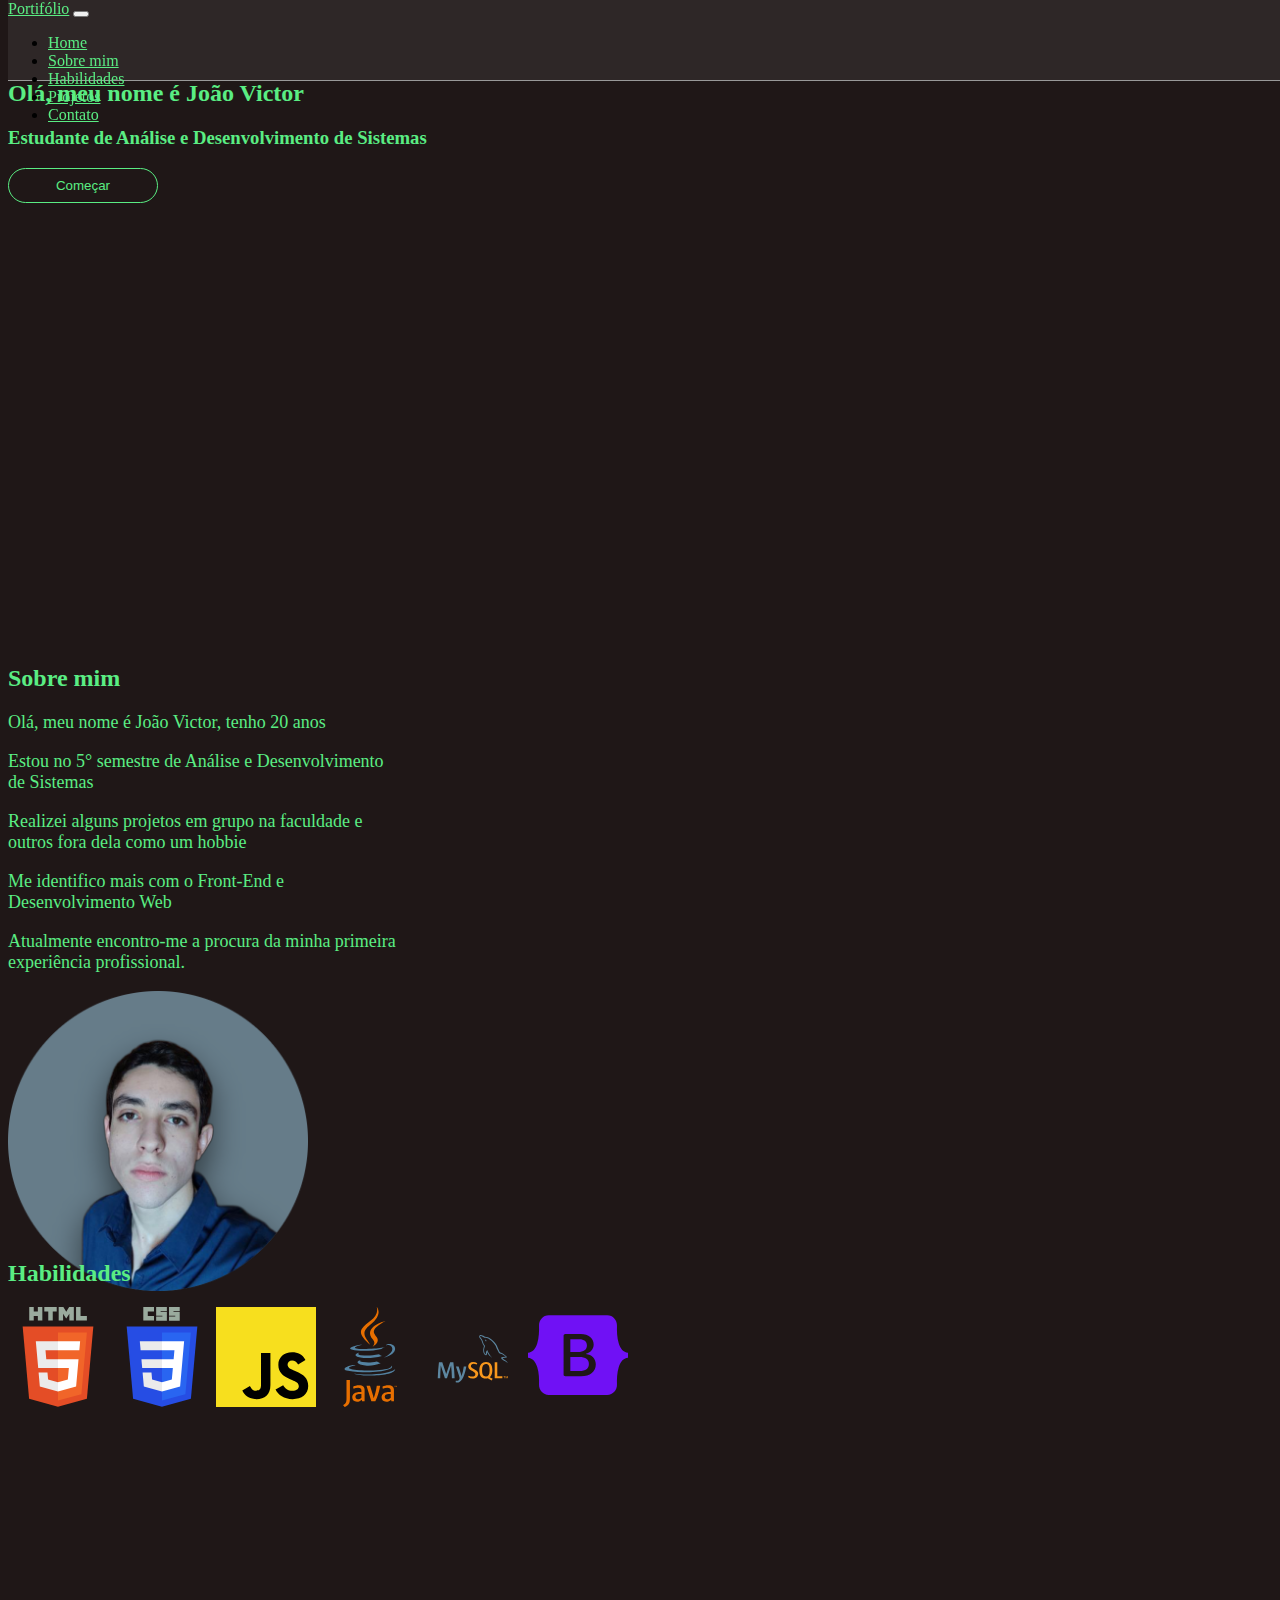
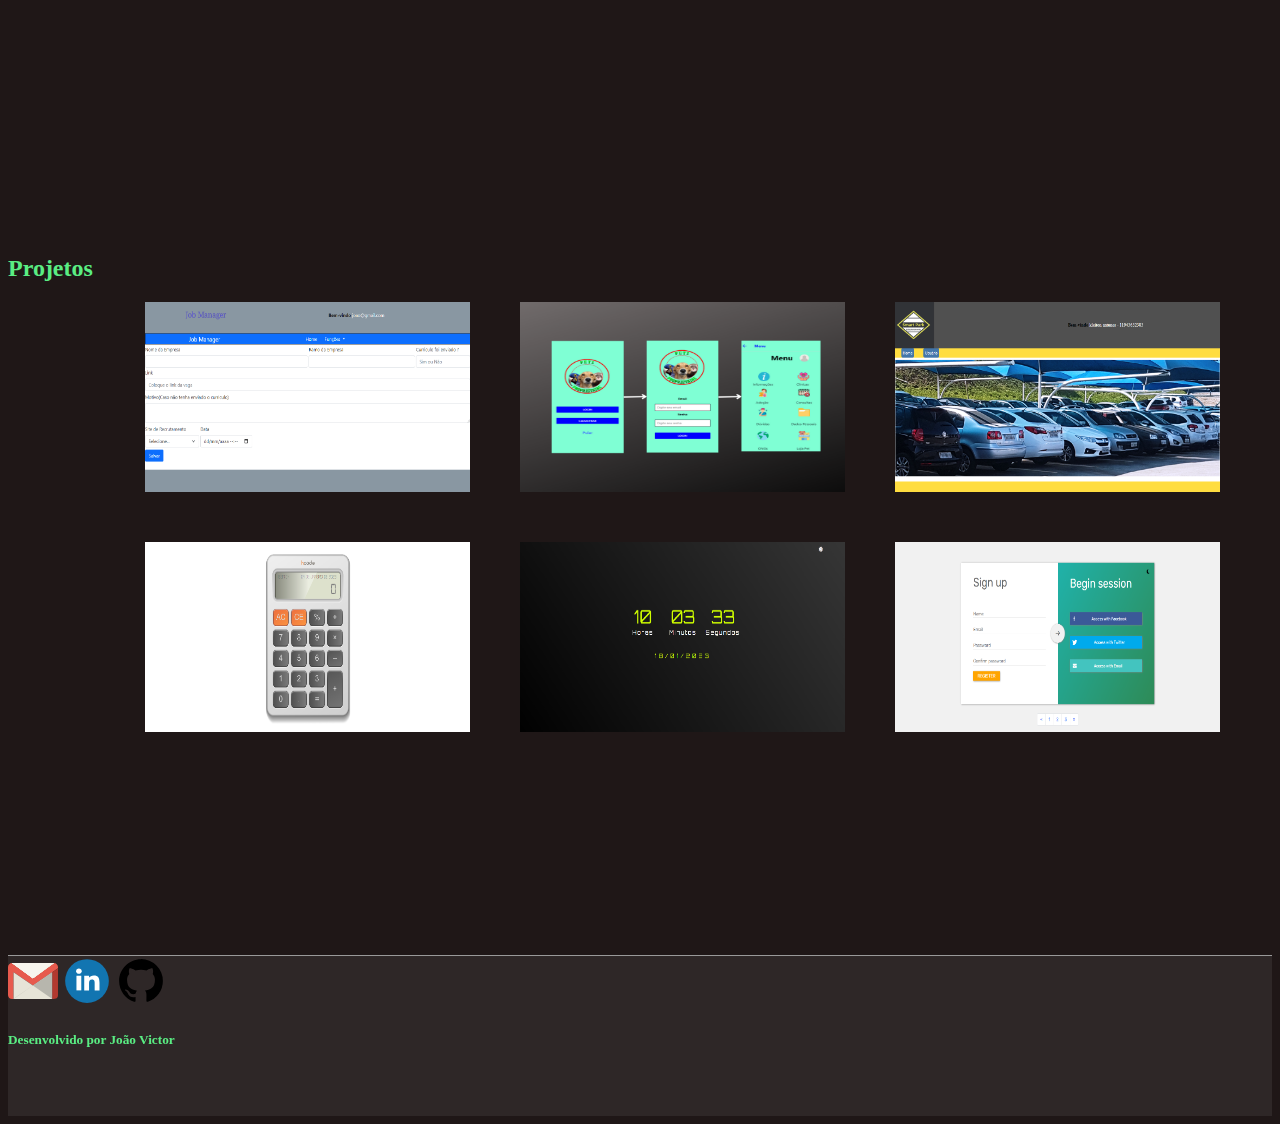
<file: index.html>
<!DOCTYPE html>
<html lang="en">

<head>
    <meta charset="UTF-8">
    <meta http-equiv="X-UA-Compatible" content="IE=edge">
    <meta name="viewport" content="width=device-width, initial-scale=1.0">
    <title>Portifólio</title>
    <link rel="stylesheet" type="text/css" href="style.css">
    <link href="https://cdn.jsdelivr.net/npm/bootstrap@5.1.3/dist/css/bootstrap.min.css" rel="stylesheet"
        integrity="sha384-1BmE4kWBq78iYhFldvKuhfTAU6auU8tT94WrHftjDbrCEXSU1oBoqyl2QvZ6jIW3" crossorigin="anonymous">
</head>

<body class="body">
    <header>
        <nav class="navbar navbar-expand-lg navbar-light navbar-custom">
            <div class="container-fluid">
                <a class="navbar-brand mx-3" href="#">Portifólio</a>
                <button class="navbar-toggler" type="button" data-bs-toggle="collapse"
                    data-bs-target="#navbarNavDropdown" aria-controls="navbarNavDropdown" aria-expanded="false"
                    aria-label="Toggle navigation">
                    <span class="navbar-toggler-icon"></span>
                </button>
                <div class="collapse navbar-collapse d-flex justify-content-end" id="navbarNavDropdown">
                    <ul class="navbar-nav">
                        <li class="nav-item">
                            <a class="nav-link" aria-current="page" href="#Home">Home</a>
                        </li>
                        <li class="nav-item px-2">
                            <a class="nav-link" href="#sobreMim">Sobre mim</a>
                        </li>
                        <li class="nav-item">
                            <a class="nav-link" href="#habilidades">Habilidades</a>
                        </li>
                        <li class="nav-item px-2">
                            <a class="nav-link" href="#projetos">Projetos</a>
                        </li>
                        <li class="nav-item">
                            <a class="nav-link" href="#contato">Contato</a>
                        </li>
                    </ul>
                </div>
            </div>
        </nav>
    </header>

    <!--Home-->
    <section id="Home" class="sectionFirst d-flex align-items-center justify-content-center">

        <div class="d-flex align-items-center flex-column ">
            <div>
                <div class="d-flex justify-content-center">
                    <h2>Olá, meu nome é João Victor</h2>
                </div>
                <div class="d-flex justify-content-center">
                    <h3>Estudante de Análise e Desenvolvimento de Sistemas</h3>
                </div>
                <div class="d-flex justify-content-center pt-4">
                    <a href="#sobreMim"><button id="buttonStart">Começar</button></a>
                </div>
            </div>
        </div>

        <div id="sectionSobreMim"></div>
    </section>

    <!--Sobre mim-->
    <section id="sobreMim" class="d-flex align-items-center justify-content-center">
        <div class="container">
            <h2 class="titleAboutMe d-flex justify-content-center mt-5">Sobre mim</h2>
            <div class="aboutMe-box my-5 d-flex align-items-center justify-content-center">
                <div class="textAboutMe">
                    <p>Olá, meu nome é João Victor, tenho 20 anos</p>
                    <p>Estou no 5° semestre de Análise e Desenvolvimento de Sistemas</p>
                    <p>Realizei alguns projetos em grupo na faculdade e outros fora dela como um hobbie</p>
                    <p>Me identifico mais com o Front-End e Desenvolvimento Web</p>
                    <p>Atualmente encontro-me a procura da minha primeira experiência profissional.</p>
                </div>
                <img id="profileImg" src="img/outros/profile-pic.png">
            </div>

    </section>

    <!--Habilidades-->
    <section id="habilidades" class="d-flex align-items-center justify-content-center">
        <div class="container mt-5">
            <h2 class="titleSkills d-flex justify-content-center">Habilidades</h2>

            <div class="my-5 d-flex align-items-center justify-content-center">
                <img src="img/habilidades/html.svg" class="icons" title="HTML">
                <img src="img/habilidades/css.svg" class="mx-5 icons" title="CSS">
                <img src="img/habilidades/js.svg" class="rounded icons" title="JavaScript">
                <img src="img/habilidades/java.svg" class="mx-5 icons" title="Java">
                <img src="img/habilidades/mySQL.svg" class="icons" title="mySQL">
                <img src="img/habilidades/bootstrap.svg" class="mx-5 icons" title="Bootstrap">
            </div>

    </section>

    <!--Projetos-->
    <section id="projetos" class="sectionProjects d-flex align-items-center justify-content-center mt-5">
        <div class="container">
            <h2 class="titleProject d-flex justify-content-center mt-5">Projetos</h2>
            <div class="allProjects my-5">
                <div class="project rounded zoom">
                    <a href="jobManager.html"><img class="imgProjects rounded" src="img/projetos/jobManager.png"
                            title="Job Manager"></a>
                </div>
                <div class="project rounded zoom">
                    <a href="petsProprietaire.html"><img class="imgProjects rounded"
                            src="img/projetos/petsProprietaire.png" title="Pets Proprietaire"></a>
                </div>
                <div class="project rounded zoom">
                    <a href="smartPark.html"><img class="imgProjects rounded" src="img/projetos/smartPark.png"
                            title="Smart Park"></a>
                </div>
                <div class="project rounded zoom">
                    <a href="calculadora.html"><img class="imgProjects rounded" src="img/projetos/calculadora.png"
                            title="Calculadora"></a>
                </div>
                <div class="project rounded zoom">
                    <a href="relogio.html"><img class="imgProjects rounded" src="img/projetos/relogio.png"
                            title="Relógio"></a>
                </div>
                <div class="project rounded zoom">
                    <a href="formularios.html"><img class="imgProjects rounded" src="img/projetos/formularios.png"
                            title="Formulários"></a>
                </div>
            </div>

        </div>

    </section>

    <!--Contato-->
    <footer id="contato">
        <div class="container">
            <div class="mt-5">
                <div class="d-flex justify-content-center">
                    <a href="mailto:"><img src="img/contato/gmail.svg" class="img-fluid"></a>
                    <a href="https://www.linkedin.com/in/jo%C3%A3o-victor-miranda-8a5a32234/"><img
                            src="img/contato/linkedin.svg" class="img-fluid mx-5"></a>
                    <a href="https://github.com/joaovictor-jv"><img src="img/contato/github.svg"></a>
                </div>
                <div class="text-end mt-4">
                    <h5>Desenvolvido por João Victor</h5>
                </div>
            </div>
        </div>
    </footer>



    <script src="https://cdn.jsdelivr.net/npm/@popperjs/core@2.10.2/dist/umd/popper.min.js"
        integrity="sha384-7+zCNj/IqJ95wo16oMtfsKbZ9ccEh31eOz1HGyDuCQ6wgnyJNSYdrPa03rtR1zdB"
        crossorigin="anonymous"></script>
    <script src="https://cdn.jsdelivr.net/npm/bootstrap@5.1.3/dist/js/bootstrap.min.js"
        integrity="sha384-QJHtvGhmr9XOIpI6YVutG+2QOK9T+ZnN4kzFN1RtK3zEFEIsxhlmWl5/YESvpZ13"
        crossorigin="anonymous"></script>
</body>

</html>
</file>
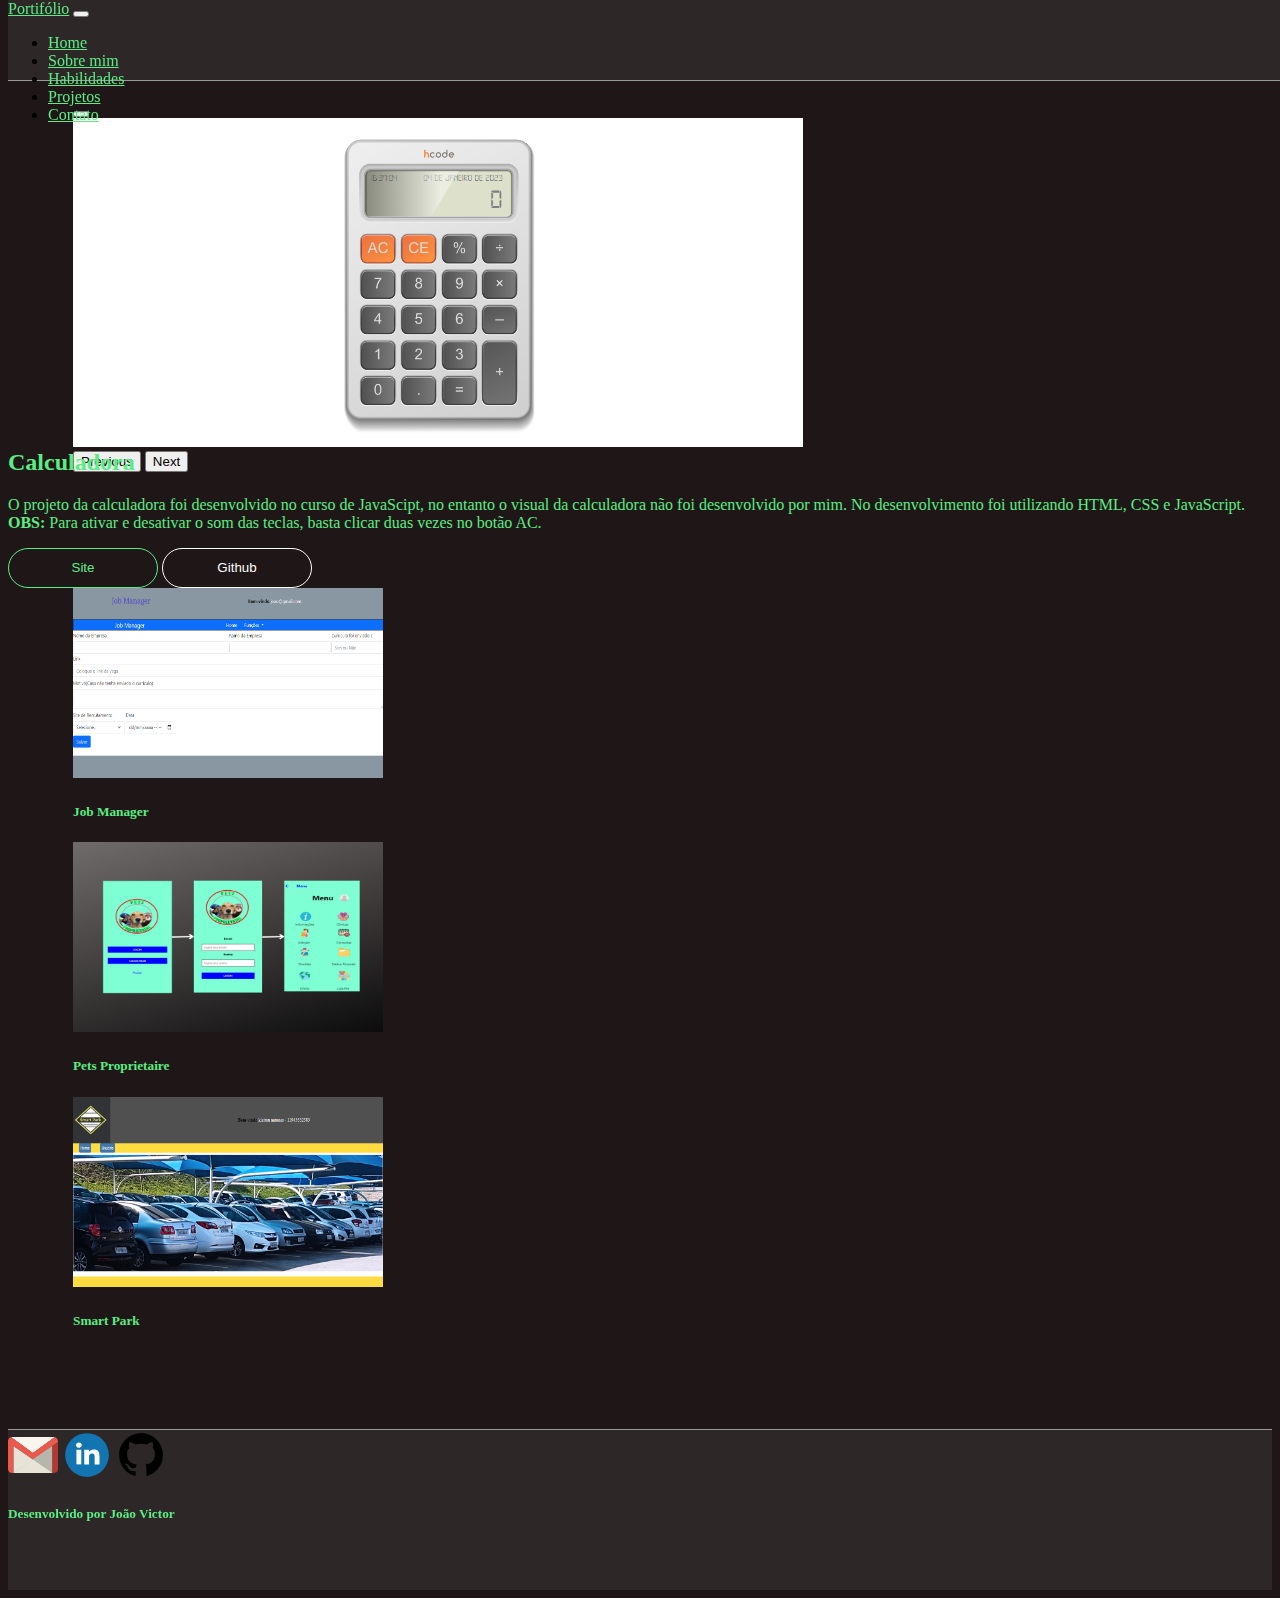
<file: calculadora.html>
<!DOCTYPE html>
<html lang="en">

<head>
    <meta charset="UTF-8">
    <meta http-equiv="X-UA-Compatible" content="IE=edge">
    <meta name="viewport" content="width=device-width, initial-scale=1.0">
    <title>Projeto Calculadora</title>
    <link rel="stylesheet" type="text/css" href="projects.css">
    <link href="https://cdn.jsdelivr.net/npm/bootstrap@5.1.3/dist/css/bootstrap.min.css" rel="stylesheet"
        integrity="sha384-1BmE4kWBq78iYhFldvKuhfTAU6auU8tT94WrHftjDbrCEXSU1oBoqyl2QvZ6jIW3" crossorigin="anonymous">
</head>

<body class="body">
    <header>
        <nav class="navbar navbar-expand-lg navbar-light navbar-custom">
            <div class="container-fluid">
                <a class="navbar-brand mx-3" href="index.html#Home">Portifólio</a>
                <button class="navbar-toggler" type="button" data-bs-toggle="collapse"
                    data-bs-target="#navbarNavDropdown" aria-controls="navbarNavDropdown" aria-expanded="false"
                    aria-label="Toggle navigation">
                    <span class="navbar-toggler-icon"></span>
                </button>
                <div class="collapse navbar-collapse d-flex justify-content-end" id="navbarNavDropdown">
                    <ul class="navbar-nav">
                        <li class="nav-item">
                            <a class="nav-link" aria-current="page" href="index.html#Home">Home</a>
                        </li>
                        <li class="nav-item px-2">
                            <a class="nav-link" href="index.html#sobreMim">Sobre mim</a>
                        </li>
                        <li class="nav-item">
                            <a class="nav-link" href="index.html#habilidades">Habilidades</a>
                        </li>
                        <li class="nav-item px-2">
                            <a class="nav-link" href="index.html#projetos">Projetos</a>
                        </li>
                        <li class="nav-item">
                            <a class="nav-link" href="index.html#contato">Contato</a>
                        </li>
                    </ul>
                </div>
            </div>
        </nav>
    </header>

    <section>
        <div class="row justify-content-start">
            <div id="carouselExampleDark" class="carousel carousel-dark slide col-4" data-bs-ride="carousel">
                <div class="carousel-indicators">
                    <button type="button" data-bs-target="#carouselExampleDark" data-bs-slide-to="0" class="active"
                        aria-current="true" aria-label="Slide 1"></button>
                </div>
                <div class="carousel-inner">
                    <div class="carousel-item active">
                        <img src="img/projetos/calculadora.png" style="height: 329px;" class="d-block w-100" alt="...">
                    </div>
                </div>
                <button class="carousel-control-prev" type="button" data-bs-target="#carouselExampleDark"
                    data-bs-slide="prev">
                    <span class="carousel-control-prev-icon" aria-hidden="true"></span>
                    <span class="visually-hidden">Previous</span>
                </button>
                <button class="carousel-control-next" type="button" data-bs-target="#carouselExampleDark"
                    data-bs-slide="next">
                    <span class="carousel-control-next-icon" aria-hidden="true"></span>
                    <span class="visually-hidden">Next</span>
                </button>
            </div>

            <div id="about" class="col-4">
                <h2>Calculadora</h2>
                <p class="">
                    O projeto da calculadora foi desenvolvido no curso de JavaScipt, no entanto o visual da calculadora
                    não foi desenvolvido por mim. No desenvolvimento foi utilizando HTML, CSS e
                    JavaScript.<br><b>OBS:</b> Para
                    ativar e desativar o som das teclas, basta clicar duas vezes no botão AC.
                </p>
                <a href="https://calchcj.netlify.app/"><button id="buttonSite">Site</button></a>
                <a href="https://github.com/joaovictor-jv/Calculadora.git"><button id="buttonGithub">Github</button></a>
            </div>
        </div>

        <!--Projetos Sugeridos Card-->
        <div class="d-flex justify-content-start mt-5" style="margin-left: 65px;">
            <div class="col-sm-3">
                <div class="card border-success">
                    <a href="jobManager.html">
                        <img src="img/projetos/jobManager.png" class="card-img-top imgProjects" alt="...">
                    </a>
                    <div class="card-footer">
                        <a class="titleProjects" href="jobManager.html">
                            <h5 class="card-title">Job Manager</h5>
                        </a>
                    </div>
                </div>
            </div>
            <div class="col-sm-3 mx-5">
                <div class="card border-success">
                    <a href="petsProprietaire.html">
                        <img src="img/projetos/petsProprietaire.png" class="card-img-top imgProjects" alt="...">
                    </a>
                    <div class="card-footer">
                        <a class="titleProjects" href="petsProprietaire.html">
                            <h5 class="card-title">Pets Proprietaire</h5>
                        </a>
                    </div>
                </div>
            </div>
            <div class="col-sm-3">
                <div class="card border-success">
                    <a href="smartPark.html">
                        <img src="img/projetos/smartPark.png" class="card-img-top imgProjects" alt="...">
                    </a>
                    <div class="card-footer">
                        <a class="titleProjects" href="smartPark.html">
                            <h5 class="card-title">Smart Park</h5>
                        </a>
                    </div>
                </div>
            </div>
        </div>

    </section>

    <!--Contato-->
    <footer>
        <div class="container">
            <div class="mt-5">
                <div class="d-flex justify-content-center">
                    <a href="mailto:jmirandagonso@gmail.com"><img src="img/contato/gmail.svg" class="img-fluid"></a>
                    <a href="https://www.linkedin.com/in/jo%C3%A3o-victor-miranda-8a5a32234/"><img
                            src="img/contato/linkedin.svg" class="img-fluid mx-5"></a>
                    <a href="https://github.com/joaovictor-jv"><img src="img/contato/github.svg"></a>
                </div>
                <div class="text-end mt-4">
                    <h5>Desenvolvido por João Victor</h5>
                </div>
            </div>
        </div>
    </footer>



    <script src="https://cdn.jsdelivr.net/npm/@popperjs/core@2.10.2/dist/umd/popper.min.js"
        integrity="sha384-7+zCNj/IqJ95wo16oMtfsKbZ9ccEh31eOz1HGyDuCQ6wgnyJNSYdrPa03rtR1zdB"
        crossorigin="anonymous"></script>
    <script src="https://cdn.jsdelivr.net/npm/bootstrap@5.1.3/dist/js/bootstrap.min.js"
        integrity="sha384-QJHtvGhmr9XOIpI6YVutG+2QOK9T+ZnN4kzFN1RtK3zEFEIsxhlmWl5/YESvpZ13"
        crossorigin="anonymous"></script>
</body>

</html>
</file>
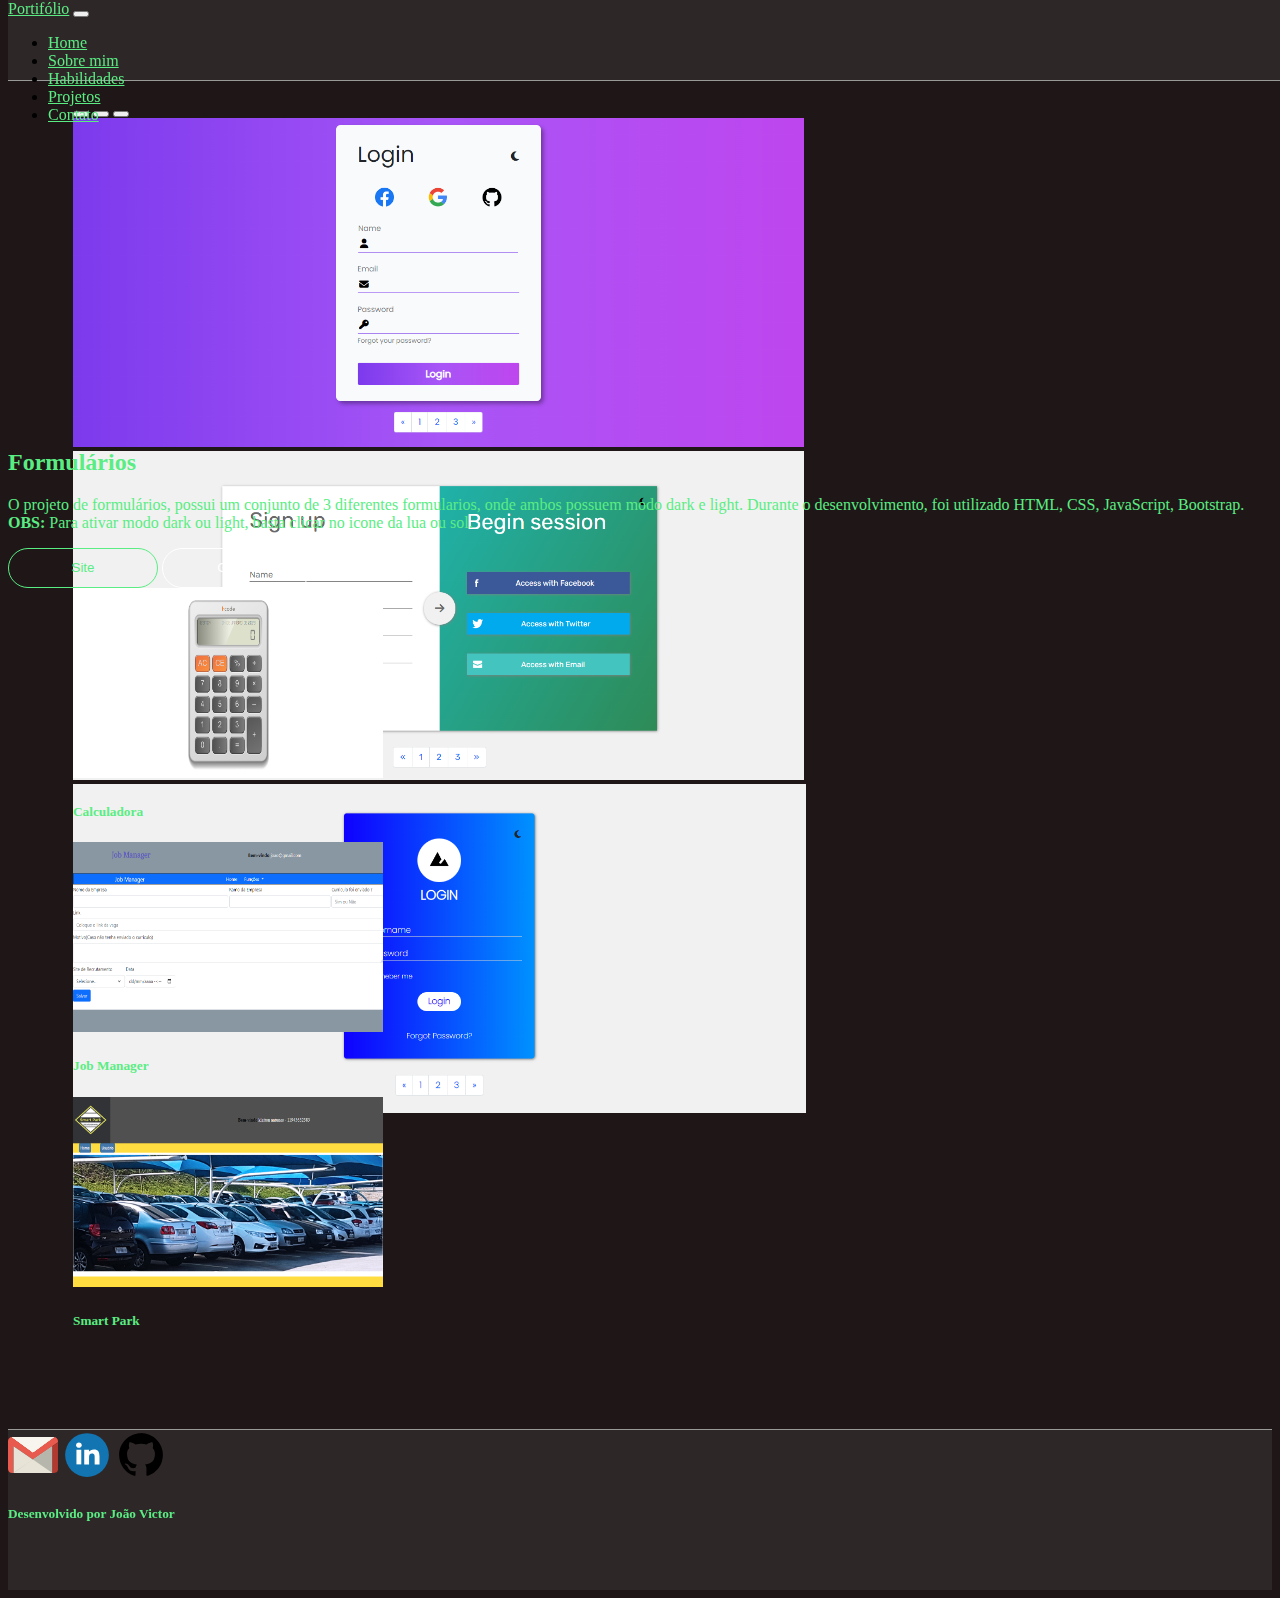
<file: formularios.html>
<!DOCTYPE html>
<html lang="en">

<head>
    <meta charset="UTF-8">
    <meta http-equiv="X-UA-Compatible" content="IE=edge">
    <meta name="viewport" content="width=device-width, initial-scale=1.0">
    <title>Projeto Formulários</title>
    <link rel="stylesheet" type="text/css" href="projects.css">
    <link href="https://cdn.jsdelivr.net/npm/bootstrap@5.1.3/dist/css/bootstrap.min.css" rel="stylesheet"
        integrity="sha384-1BmE4kWBq78iYhFldvKuhfTAU6auU8tT94WrHftjDbrCEXSU1oBoqyl2QvZ6jIW3" crossorigin="anonymous">
</head>

<body class="body">
    <header>
        <nav class="navbar navbar-expand-lg navbar-light navbar-custom">
            <div class="container-fluid">
                <a class="navbar-brand mx-3" href="index.html#Home">Portifólio</a>
                <button class="navbar-toggler" type="button" data-bs-toggle="collapse"
                    data-bs-target="#navbarNavDropdown" aria-controls="navbarNavDropdown" aria-expanded="false"
                    aria-label="Toggle navigation">
                    <span class="navbar-toggler-icon"></span>
                </button>
                <div class="collapse navbar-collapse d-flex justify-content-end" id="navbarNavDropdown">
                    <ul class="navbar-nav">
                        <li class="nav-item">
                            <a class="nav-link" aria-current="page" href="index.html#Home">Home</a>
                        </li>
                        <li class="nav-item px-2">
                            <a class="nav-link" href="index.html#sobreMim">Sobre mim</a>
                        </li>
                        <li class="nav-item">
                            <a class="nav-link" href="index.html#habilidades">Habilidades</a>
                        </li>
                        <li class="nav-item px-2">
                            <a class="nav-link" href="index.html#projetos">Projetos</a>
                        </li>
                        <li class="nav-item">
                            <a class="nav-link" href="index.html#contato">Contato</a>
                        </li>
                    </ul>
                </div>
            </div>
        </nav>
    </header>

    <section>
        <div class="row justify-content-start">
            <div id="carouselExampleDark" class="carousel carousel-dark slide col-4" data-bs-ride="carousel">
                <div class="carousel-indicators">
                    <button type="button" data-bs-target="#carouselExampleDark" data-bs-slide-to="0" class="active"
                        aria-current="true" aria-label="Slide 1"></button>
                    <button type="button" data-bs-target="#carouselExampleDark" data-bs-slide-to="1"
                        aria-label="Slide 2"></button>
                    <button type="button" data-bs-target="#carouselExampleDark" data-bs-slide-to="2"
                        aria-label="Slide 3"></button>
                </div>
                <div class="carousel-inner">
                    <div class="carousel-item active">
                        <img src="img/projetos/imgFormularios/form1.png" style="height: 329px;" class="d-block w-100"
                            alt="...">
                    </div>
                    <div class="carousel-item">
                        <img src="img/projetos/imgFormularios/form2.png" style="height: 329px;" class="d-block w-100"
                            alt="...">
                    </div>
                    <div class="carousel-item">
                        <img src="img/projetos/imgFormularios/form3.png" style="height: 329px;" class="d-block w-100"
                            alt="...">
                    </div>
                </div>
                <button class="carousel-control-prev" type="button" data-bs-target="#carouselExampleDark"
                    data-bs-slide="prev">
                    <span class="carousel-control-prev-icon" aria-hidden="true"></span>
                    <span class="visually-hidden">Previous</span>
                </button>
                <button class="carousel-control-next" type="button" data-bs-target="#carouselExampleDark"
                    data-bs-slide="next">
                    <span class="carousel-control-next-icon" aria-hidden="true"></span>
                    <span class="visually-hidden">Next</span>
                </button>
            </div>

            <div id="about" class="col-4">
                <h2>Formulários</h2>
                <p class="">
                    O projeto de formulários, possui um conjunto de 3 diferentes formularios, onde ambos possuem modo
                    dark e light. Durante o desenvolvimento, foi utilizado HTML, CSS, JavaScript, Bootstrap.
                    <br>
                    <b>OBS:</b> Para
                    ativar modo dark ou light, basta clicar no icone da lua ou sol.
                </p>
                <a href="https://joaovictor-jv.github.io/Formularios/"><button id="buttonSite">Site</button></a>
                <a href="https://github.com/joaovictor-jv/Formularios"><button
                        id="buttonGithub">Github</button></a>
            </div>
        </div>

        <!--Projetos Sugeridos Card-->
        <div class="d-flex justify-content-start mt-5" style="margin-left: 65px;">
            <div class="col-sm-3">
                <div class="card border-success">
                    <a href="calculadora.html">
                        <img src="img/projetos/calculadora.png" class="card-img-top imgProjects" alt="...">
                    </a>
                    <div class="card-footer">
                        <a class="titleProjects" href="calculadora.html">
                            <h5 class="card-title">Calculadora</h5>
                        </a>
                    </div>
                </div>
            </div>
            <div class="col-sm-3 mx-5">
                <div class="card border-success">
                    <a href="jobManager.html">
                        <img src="img/projetos/jobManager.png" class="card-img-top imgProjects" alt="...">
                    </a>
                    <div class="card-footer">
                        <a class="titleProjects" href="jobManager.html">
                            <h5 class="card-title">Job Manager</h5>
                        </a>
                    </div>
                </div>
            </div>
            <div class="col-sm-3">
                <div class="card border-success">
                    <a href="smartPark.html">
                        <img src="img/projetos/smartPark.png" class="card-img-top imgProjects" alt="...">
                    </a>
                    <div class="card-footer">
                        <a class="titleProjects" href="smartPark.html">
                            <h5 class="card-title">Smart Park</h5>
                        </a>
                    </div>
                </div>
            </div>
        </div>


    </section>

    <!--Contato-->
    <footer>
        <div class="container">
            <div class="mt-5">
                <div class="d-flex justify-content-center">
                    <a href="mailto:jmirandagonso@gmail.com"><img src="img/contato/gmail.svg" class="img-fluid"></a>
                    <a href="https://www.linkedin.com/in/jo%C3%A3o-victor-miranda-8a5a32234/"><img
                            src="img/contato/linkedin.svg" class="img-fluid mx-5"></a>
                    <a href="https://github.com/joaovictor-jv"><img src="img/contato/github.svg"></a>
                </div>
                <div class="text-end mt-4">
                    <h5>Desenvolvido por João Victor</h5>
                </div>
            </div>
        </div>
    </footer>



    <script src="https://cdn.jsdelivr.net/npm/@popperjs/core@2.10.2/dist/umd/popper.min.js"
        integrity="sha384-7+zCNj/IqJ95wo16oMtfsKbZ9ccEh31eOz1HGyDuCQ6wgnyJNSYdrPa03rtR1zdB"
        crossorigin="anonymous"></script>
    <script src="https://cdn.jsdelivr.net/npm/bootstrap@5.1.3/dist/js/bootstrap.min.js"
        integrity="sha384-QJHtvGhmr9XOIpI6YVutG+2QOK9T+ZnN4kzFN1RtK3zEFEIsxhlmWl5/YESvpZ13"
        crossorigin="anonymous"></script>
</body>

</html>
</file>
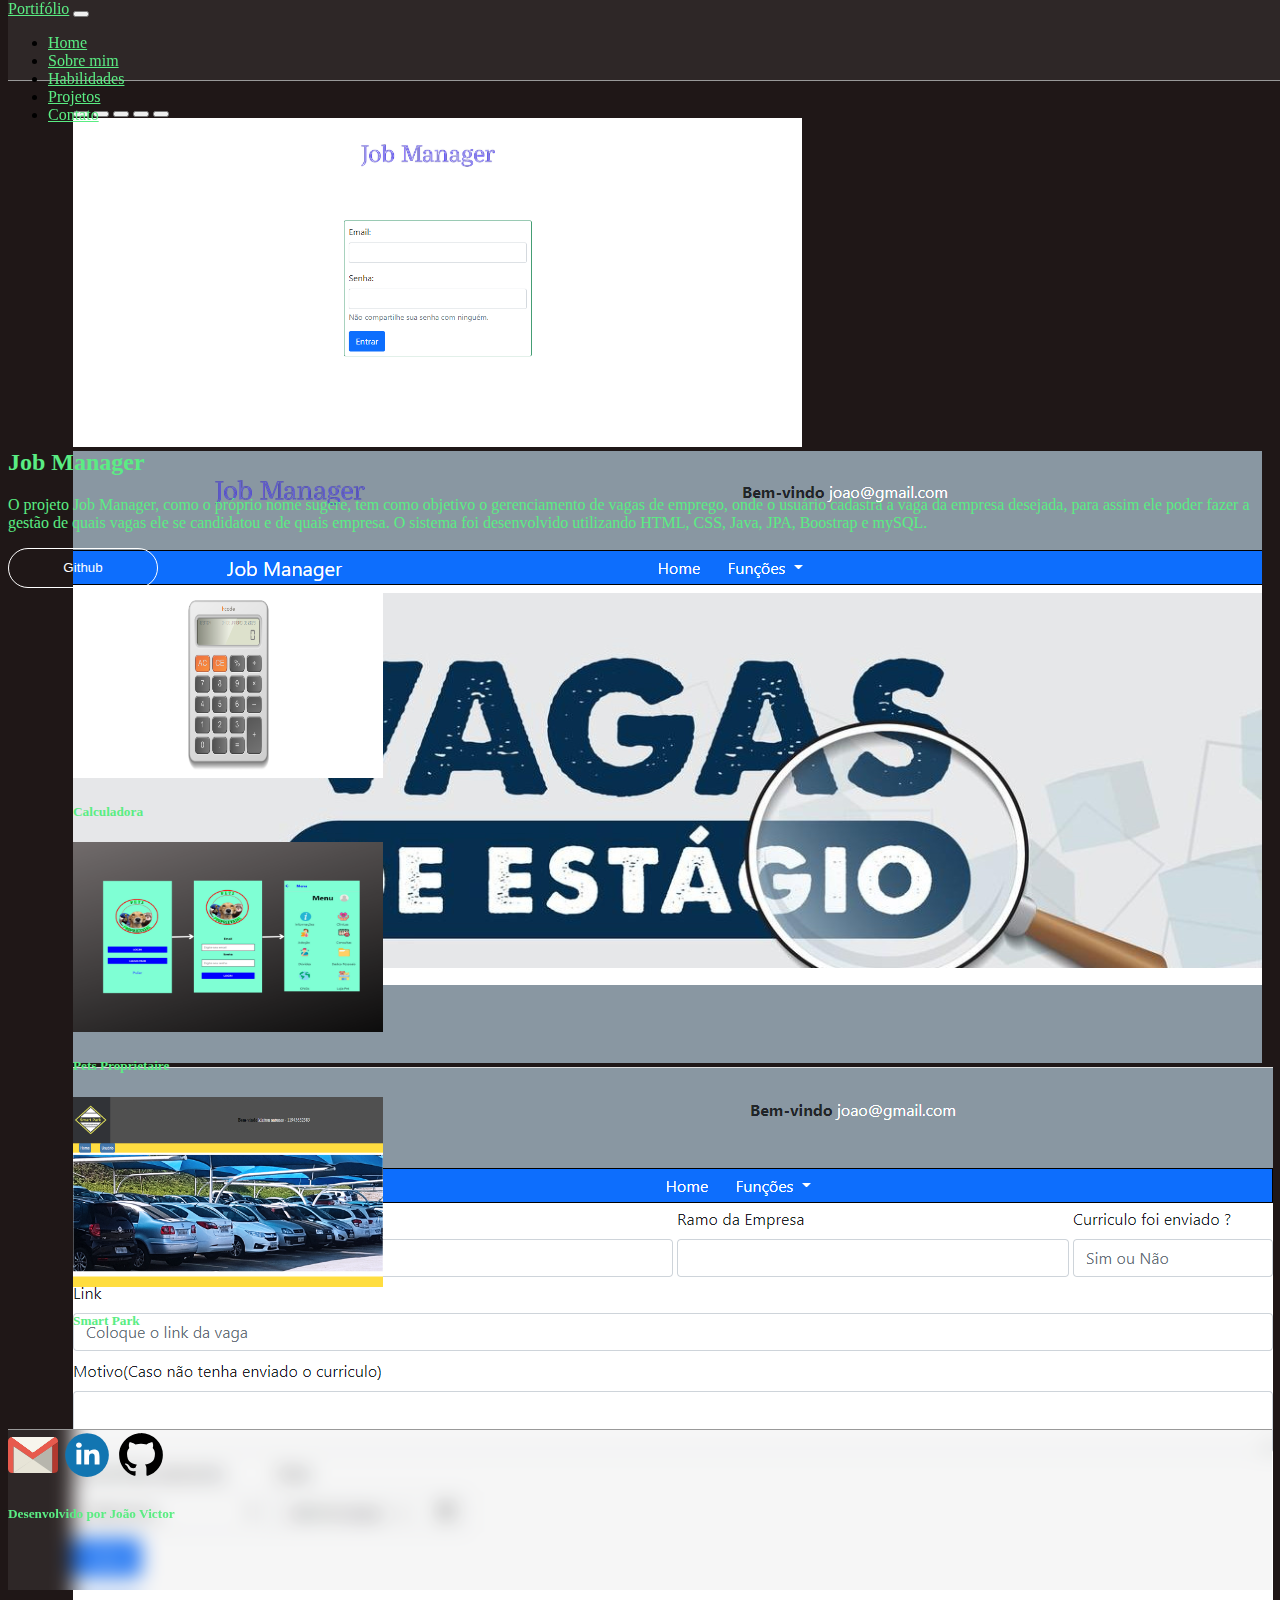
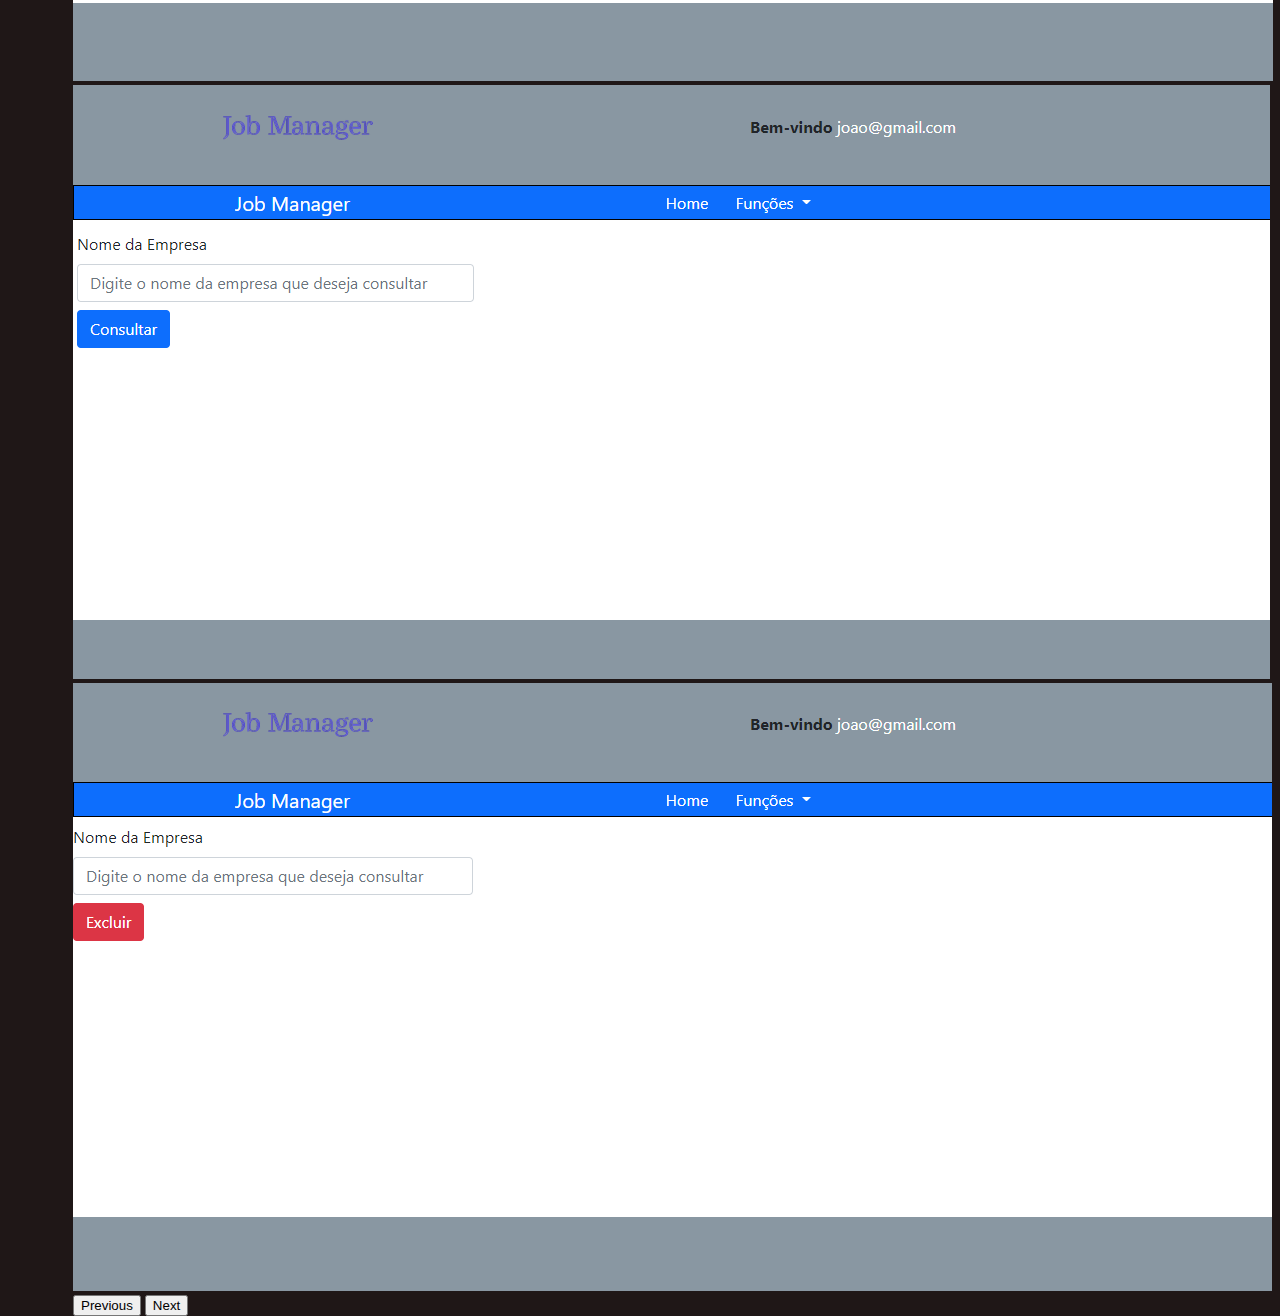
<file: jobManager.html>
<!DOCTYPE html>
<html lang="en">

<head>
    <meta charset="UTF-8">
    <meta http-equiv="X-UA-Compatible" content="IE=edge">
    <meta name="viewport" content="width=device-width, initial-scale=1.0">
    <title>Projeto Job Manager</title>
    <link rel="stylesheet" type="text/css" href="projects.css">
    <link href="https://cdn.jsdelivr.net/npm/bootstrap@5.1.3/dist/css/bootstrap.min.css" rel="stylesheet"
        integrity="sha384-1BmE4kWBq78iYhFldvKuhfTAU6auU8tT94WrHftjDbrCEXSU1oBoqyl2QvZ6jIW3" crossorigin="anonymous">
</head>

<body class="body">
    <header>
        <nav class="navbar navbar-expand-lg navbar-light navbar-custom">
            <div class="container-fluid">
                <a class="navbar-brand mx-3" href="index.html#Home">Portifólio</a>
                <button class="navbar-toggler" type="button" data-bs-toggle="collapse"
                    data-bs-target="#navbarNavDropdown" aria-controls="navbarNavDropdown" aria-expanded="false"
                    aria-label="Toggle navigation">
                    <span class="navbar-toggler-icon"></span>
                </button>
                <div class="collapse navbar-collapse d-flex justify-content-end" id="navbarNavDropdown">
                    <ul class="navbar-nav">
                        <li class="nav-item">
                            <a class="nav-link" aria-current="page" href="index.html#Home">Home</a>
                        </li>
                        <li class="nav-item px-2">
                            <a class="nav-link" href="index.html#sobreMim">Sobre mim</a>
                        </li>
                        <li class="nav-item">
                            <a class="nav-link" href="index.html#habilidades">Habilidades</a>
                        </li>
                        <li class="nav-item px-2">
                            <a class="nav-link" href="index.html#projetos">Projetos</a>
                        </li>
                        <li class="nav-item">
                            <a class="nav-link" href="index.html#contato">Contato</a>
                        </li>
                    </ul>
                </div>
            </div>
        </nav>
    </header>

    <section>
        <div class="row justify-content-start">
            <div id="carouselExampleDark" class="carousel carousel-dark slide col-4" data-bs-ride="carousel">
                <div class="carousel-indicators">
                    <button type="button" data-bs-target="#carouselExampleDark" data-bs-slide-to="0" class="active"
                        aria-current="true" aria-label="Slide 1"></button>
                    <button type="button" data-bs-target="#carouselExampleDark" data-bs-slide-to="1"
                        aria-label="Slide 2"></button>
                    <button type="button" data-bs-target="#carouselExampleDark" data-bs-slide-to="2"
                        aria-label="Slide 3"></button>
                    <button type="button" data-bs-target="#carouselExampleDark" data-bs-slide-to="3"
                        aria-label="Slide 4"></button>
                    <button type="button" data-bs-target="#carouselExampleDark" data-bs-slide-to="4"
                        aria-label="Slide 5"></button>
                </div>
                <div class="carousel-inner">
                    <div class="carousel-item active">
                        <img src="img/projetos/imgJobManager/telaLogin.png" style="height: 329px;" class="d-block w-100"
                            alt="...">
                    </div>
                    <div class="carousel-item">
                        <img src="img/projetos/imgJobManager/telaHome.png" class="d-block w-100" alt="...">
                    </div>
                    <div class="carousel-item">
                        <img src="img/projetos/imgJobManager/telaCadastroVagas.png" class="d-block w-100" alt="...">
                    </div>
                    <div class="carousel-item">
                        <img src="img/projetos/imgJobManager/telaConsulta.png" class="d-block w-100" alt="...">
                    </div>
                    <div class="carousel-item">
                        <img src="img/projetos/imgJobManager/telaExclusao.png" class="d-block w-100" alt="...">
                    </div>
                </div>
                <button class="carousel-control-prev" type="button" data-bs-target="#carouselExampleDark"
                    data-bs-slide="prev">
                    <span class="carousel-control-prev-icon" aria-hidden="true"></span>
                    <span class="visually-hidden">Previous</span>
                </button>
                <button class="carousel-control-next" type="button" data-bs-target="#carouselExampleDark"
                    data-bs-slide="next">
                    <span class="carousel-control-next-icon" aria-hidden="true"></span>
                    <span class="visually-hidden">Next</span>
                </button>
            </div>

            <div id="about" class="col-4">
                <h2>Job Manager</h2>
                <p class="">
                    O projeto Job Manager, como o próprio nome sugere, tem como objetivo o gerenciamento de vagas de
                    emprego, onde o usuário cadastra a vaga da empresa desejada, para assim ele poder fazer a gestão de
                    quais vagas ele se candidatou e de quais empresa. O sistema foi desenvolvido utilizando HTML, CSS,
                    Java, JPA, Boostrap e mySQL.
                </p>
                <a href="https://github.com/joaovictor-jv/Job-Manager.git"><button id="buttonGithub">Github</button></a>
            </div>
        </div>

        <!--Projetos Sugeridos Card-->
        <div class="d-flex justify-content-start mt-5" style="margin-left: 65px;">
            <div class="col-sm-3">
                <div class="card border-success">
                    <a href="calculadora.html">
                        <img src="img/projetos/calculadora.png" class="card-img-top imgProjects" alt="...">
                    </a>
                    <div class="card-footer">
                        <a class="titleProjects" href="calculadora.html">
                            <h5 class="card-title">Calculadora</h5>
                        </a>
                    </div>
                </div>
            </div>
            <div class="col-sm-3 mx-5">
                <div class="card border-success">
                    <a href="petsProprietaire.html">
                        <img src="img/projetos/petsProprietaire.png" class="card-img-top imgProjects" alt="...">
                    </a>
                    <div class="card-footer">
                        <a class="titleProjects" href="petsProprietaire.html">
                            <h5 class="card-title">Pets Proprietaire</h5>
                        </a>
                    </div>
                </div>
            </div>
            <div class="col-sm-3">
                <div class="card border-success">
                    <a href="smartPark.html">
                        <img src="img/projetos/smartPark.png" class="card-img-top imgProjects" alt="...">
                    </a>
                    <div class="card-footer">
                        <a class="titleProjects" href="smartPark.html">
                            <h5 class="card-title">Smart Park</h5>
                        </a>
                    </div>
                </div>
            </div>
        </div>


    </section>

    <!--Contato-->
    <footer>
        <div class="container">
            <div class="mt-5">
                <div class="d-flex justify-content-center">
                    <a href="mailto:jmirandagonso@gmail.com"><img src="img/contato/gmail.svg" class="img-fluid"></a>
                    <a href="https://www.linkedin.com/in/jo%C3%A3o-victor-miranda-8a5a32234/"><img
                            src="img/contato/linkedin.svg" class="img-fluid mx-5"></a>
                    <a href="https://github.com/joaovictor-jv"><img src="img/contato/github.svg"></a>
                </div>
                <div class="text-end mt-4">
                    <h5>Desenvolvido por João Victor</h5>
                </div>
            </div>
        </div>
    </footer>



    <script src="https://cdn.jsdelivr.net/npm/@popperjs/core@2.10.2/dist/umd/popper.min.js"
        integrity="sha384-7+zCNj/IqJ95wo16oMtfsKbZ9ccEh31eOz1HGyDuCQ6wgnyJNSYdrPa03rtR1zdB"
        crossorigin="anonymous"></script>
    <script src="https://cdn.jsdelivr.net/npm/bootstrap@5.1.3/dist/js/bootstrap.min.js"
        integrity="sha384-QJHtvGhmr9XOIpI6YVutG+2QOK9T+ZnN4kzFN1RtK3zEFEIsxhlmWl5/YESvpZ13"
        crossorigin="anonymous"></script>
</body>

</html>
</file>
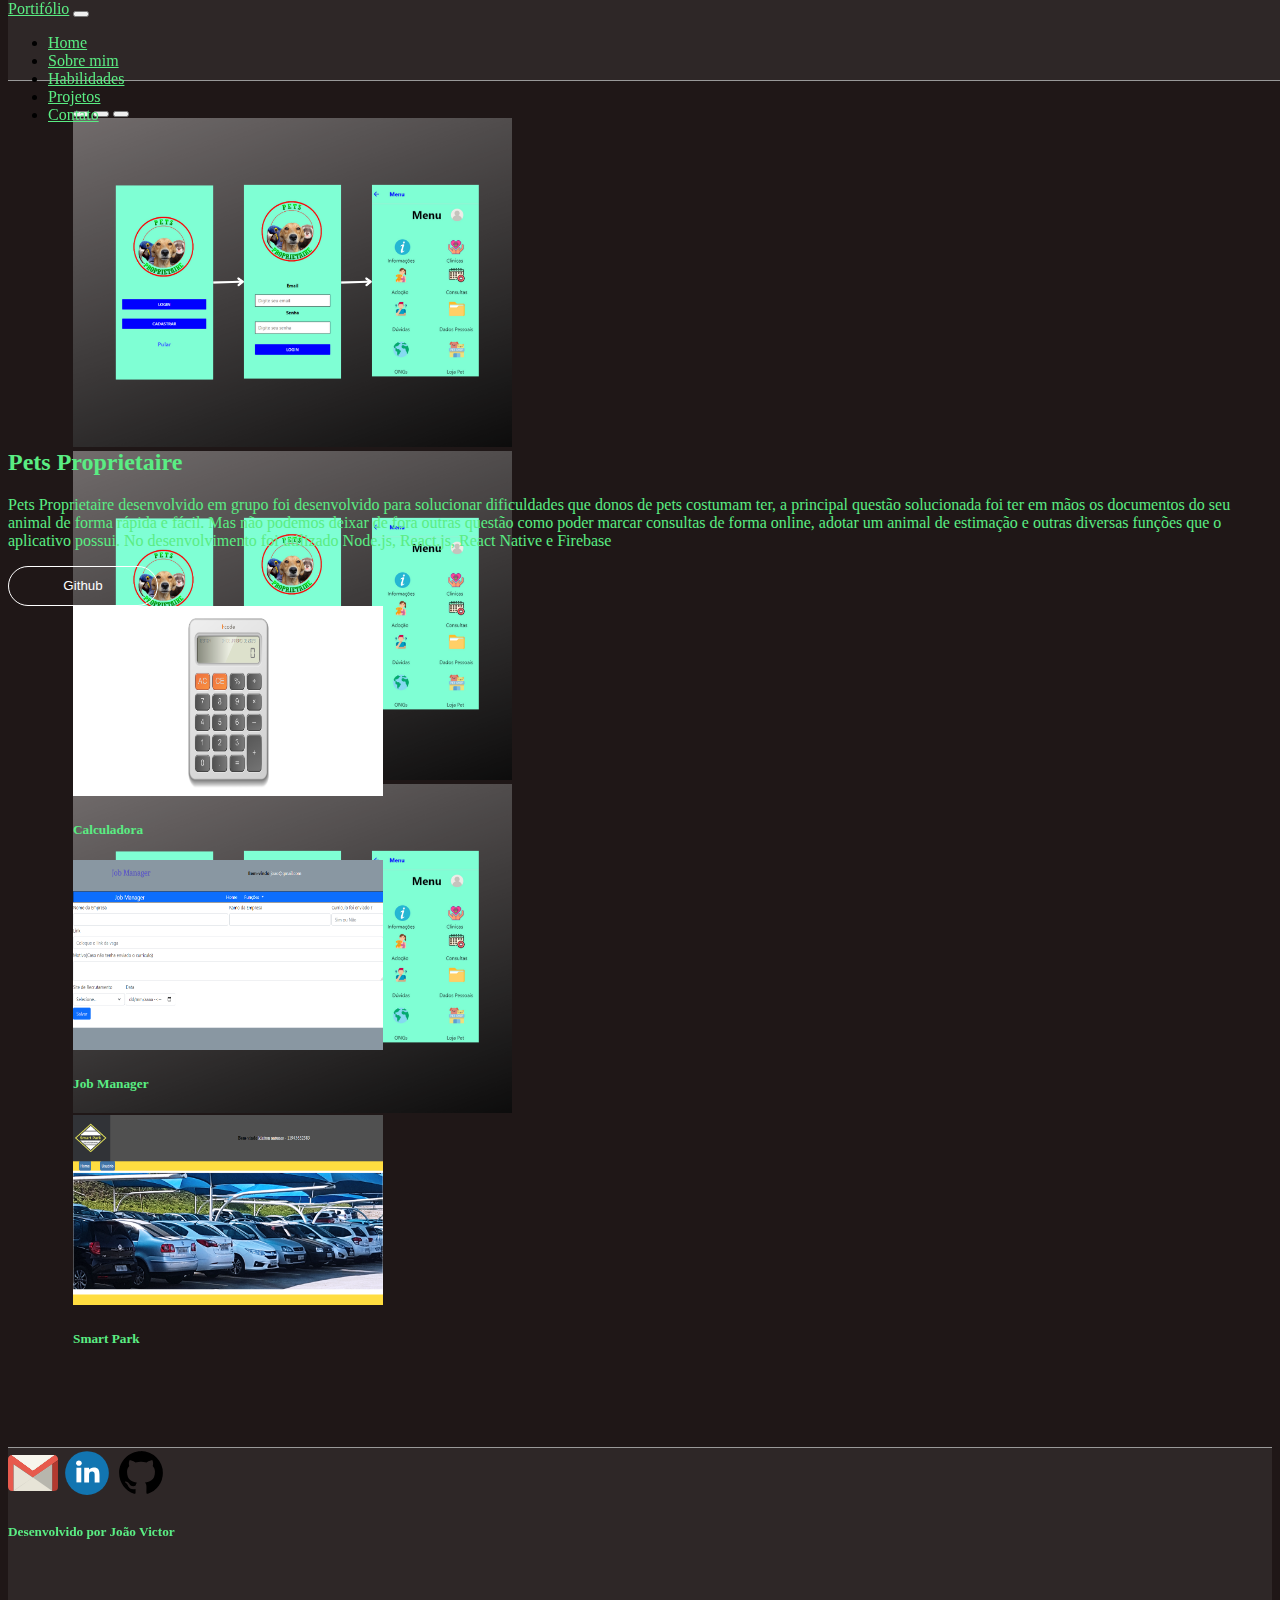
<file: petsProprietaire.html>
<!DOCTYPE html>
<html lang="en">

<head>
    <meta charset="UTF-8">
    <meta http-equiv="X-UA-Compatible" content="IE=edge">
    <meta name="viewport" content="width=device-width, initial-scale=1.0">
    <title>Projeto Pets Proprietaire</title>
    <link rel="stylesheet" type="text/css" href="projects.css">
    <link href="https://cdn.jsdelivr.net/npm/bootstrap@5.1.3/dist/css/bootstrap.min.css" rel="stylesheet"
        integrity="sha384-1BmE4kWBq78iYhFldvKuhfTAU6auU8tT94WrHftjDbrCEXSU1oBoqyl2QvZ6jIW3" crossorigin="anonymous">
</head>

<body class="body">
    <header>
        <nav class="navbar navbar-expand-lg navbar-light navbar-custom">
            <div class="container-fluid">
                <a class="navbar-brand mx-3" href="index.html#Home">Portifólio</a>
                <button class="navbar-toggler" type="button" data-bs-toggle="collapse"
                    data-bs-target="#navbarNavDropdown" aria-controls="navbarNavDropdown" aria-expanded="false"
                    aria-label="Toggle navigation">
                    <span class="navbar-toggler-icon"></span>
                </button>
                <div class="collapse navbar-collapse d-flex justify-content-end" id="navbarNavDropdown">
                    <ul class="navbar-nav">
                        <li class="nav-item">
                            <a class="nav-link" aria-current="page" href="index.html#Home">Home</a>
                        </li>
                        <li class="nav-item px-2">
                            <a class="nav-link" href="index.html#sobreMim">Sobre mim</a>
                        </li>
                        <li class="nav-item">
                            <a class="nav-link" href="index.html#habilidades">Habilidades</a>
                        </li>
                        <li class="nav-item px-2">
                            <a class="nav-link" href="index.html#projetos">Projetos</a>
                        </li>
                        <li class="nav-item">
                            <a class="nav-link" href="index.html#contato">Contato</a>
                        </li>
                    </ul>
                </div>
            </div>
        </nav>
    </header>

    <section>
        <div class="row justify-content-start">
            <div id="carouselExampleDark" class="carousel carousel-dark slide col-4" data-bs-ride="carousel">
                <div class="carousel-indicators">
                    <button type="button" data-bs-target="#carouselExampleDark" data-bs-slide-to="0" class="active"
                        aria-current="true" aria-label="Slide 1"></button>
                    <button type="button" data-bs-target="#carouselExampleDark" data-bs-slide-to="1"
                        aria-label="Slide 2"></button>
                    <button type="button" data-bs-target="#carouselExampleDark" data-bs-slide-to="2"
                        aria-label="Slide 3"></button>
                </div>
                <div class="carousel-inner">
                    <div class="carousel-item active">
                        <img src="img/projetos/petsProprietaire.png" style="height: 329px;" class="d-block w-100"
                            alt="...">
                    </div>
                    <div class="carousel-item">
                        <img src="img/projetos/petsProprietaire.png" style="height: 329px;" class="d-block w-100"
                            alt="...">
                    </div>
                    <div class="carousel-item">
                        <img src="img/projetos/petsProprietaire.png" style="height: 329px;" class="d-block w-100"
                            alt="...">
                    </div>
                </div>
                <button class="carousel-control-prev" type="button" data-bs-target="#carouselExampleDark"
                    data-bs-slide="prev">
                    <span class="carousel-control-prev-icon" aria-hidden="true"></span>
                    <span class="visually-hidden">Previous</span>
                </button>
                <button class="carousel-control-next" type="button" data-bs-target="#carouselExampleDark"
                    data-bs-slide="next">
                    <span class="carousel-control-next-icon" aria-hidden="true"></span>
                    <span class="visually-hidden">Next</span>
                </button>
            </div>

            <div id="about" class="col-4">
                <h2>Pets Proprietaire</h2>
                <p class="">
                    Pets Proprietaire desenvolvido em grupo foi desenvolvido para solucionar dificuldades que donos de
                    pets costumam ter, a principal questão solucionada foi ter em mãos os documentos do seu animal de
                    forma rápida e fácil. Mas não podemos deixar de fora outras questão como poder marcar consultas de
                    forma online, adotar um animal de estimação e outras diversas funções que o aplicativo possui. No
                    desenvolvimento foi utilizado Node.js, React.js, React Native e Firebase
                </p>
                <a href="https://github.com/joaovictor-jv/Pets-Proprietaire.git"><button
                        id="buttonGithub">Github</button></a>
            </div>
        </div>

        <!--Projetos Sugeridos Card-->
        <div class="d-flex justify-content-start mt-5" style="margin-left: 65px;">
            <div class="col-sm-3">
                <div class="card border-success">
                    <a href="calculadora.html">
                        <img src="img/projetos/calculadora.png" class="card-img-top imgProjects" alt="...">
                    </a>
                    <div class="card-footer">
                        <a class="titleProjects" href="calculadora.html">
                            <h5 class="card-title">Calculadora</h5>
                        </a>
                    </div>
                </div>
            </div>
            <div class="col-sm-3 mx-5">
                <div class="card border-success">
                    <a href="jobManager.html">
                        <img src="img/projetos/jobManager.png" class="card-img-top imgProjects" alt="...">
                    </a>
                    <div class="card-footer">
                        <a class="titleProjects" href="jobManager.html">
                            <h5 class="card-title">Job Manager</h5>
                        </a>
                    </div>
                </div>
            </div>
            <div class="col-sm-3">
                <div class="card border-success">
                    <a href="smartPark.html">
                        <img src="img/projetos/smartPark.png" class="card-img-top imgProjects" alt="...">
                    </a>
                    <div class="card-footer">
                        <a class="titleProjects" href="smartPark.html">
                            <h5 class="card-title">Smart Park</h5>
                        </a>
                    </div>
                </div>
            </div>
        </div>


    </section>

    <!--Contato-->
    <footer>
        <div class="container">
            <div class="mt-5">
                <div class="d-flex justify-content-center">
                    <a href="mailto:jmirandagonso@gmail.com"><img src="img/contato/gmail.svg" class="img-fluid"></a>
                    <a href="https://www.linkedin.com/in/jo%C3%A3o-victor-miranda-8a5a32234/"><img
                            src="img/contato/linkedin.svg" class="img-fluid mx-5"></a>
                    <a href="https://github.com/joaovictor-jv"><img src="img/contato/github.svg"></a>
                </div>
                <div class="text-end mt-4">
                    <h5>Desenvolvido por João Victor</h5>
                </div>
            </div>
        </div>
    </footer>



    <script src="https://cdn.jsdelivr.net/npm/@popperjs/core@2.10.2/dist/umd/popper.min.js"
        integrity="sha384-7+zCNj/IqJ95wo16oMtfsKbZ9ccEh31eOz1HGyDuCQ6wgnyJNSYdrPa03rtR1zdB"
        crossorigin="anonymous"></script>
    <script src="https://cdn.jsdelivr.net/npm/bootstrap@5.1.3/dist/js/bootstrap.min.js"
        integrity="sha384-QJHtvGhmr9XOIpI6YVutG+2QOK9T+ZnN4kzFN1RtK3zEFEIsxhlmWl5/YESvpZ13"
        crossorigin="anonymous"></script>
</body>

</html>
</file>
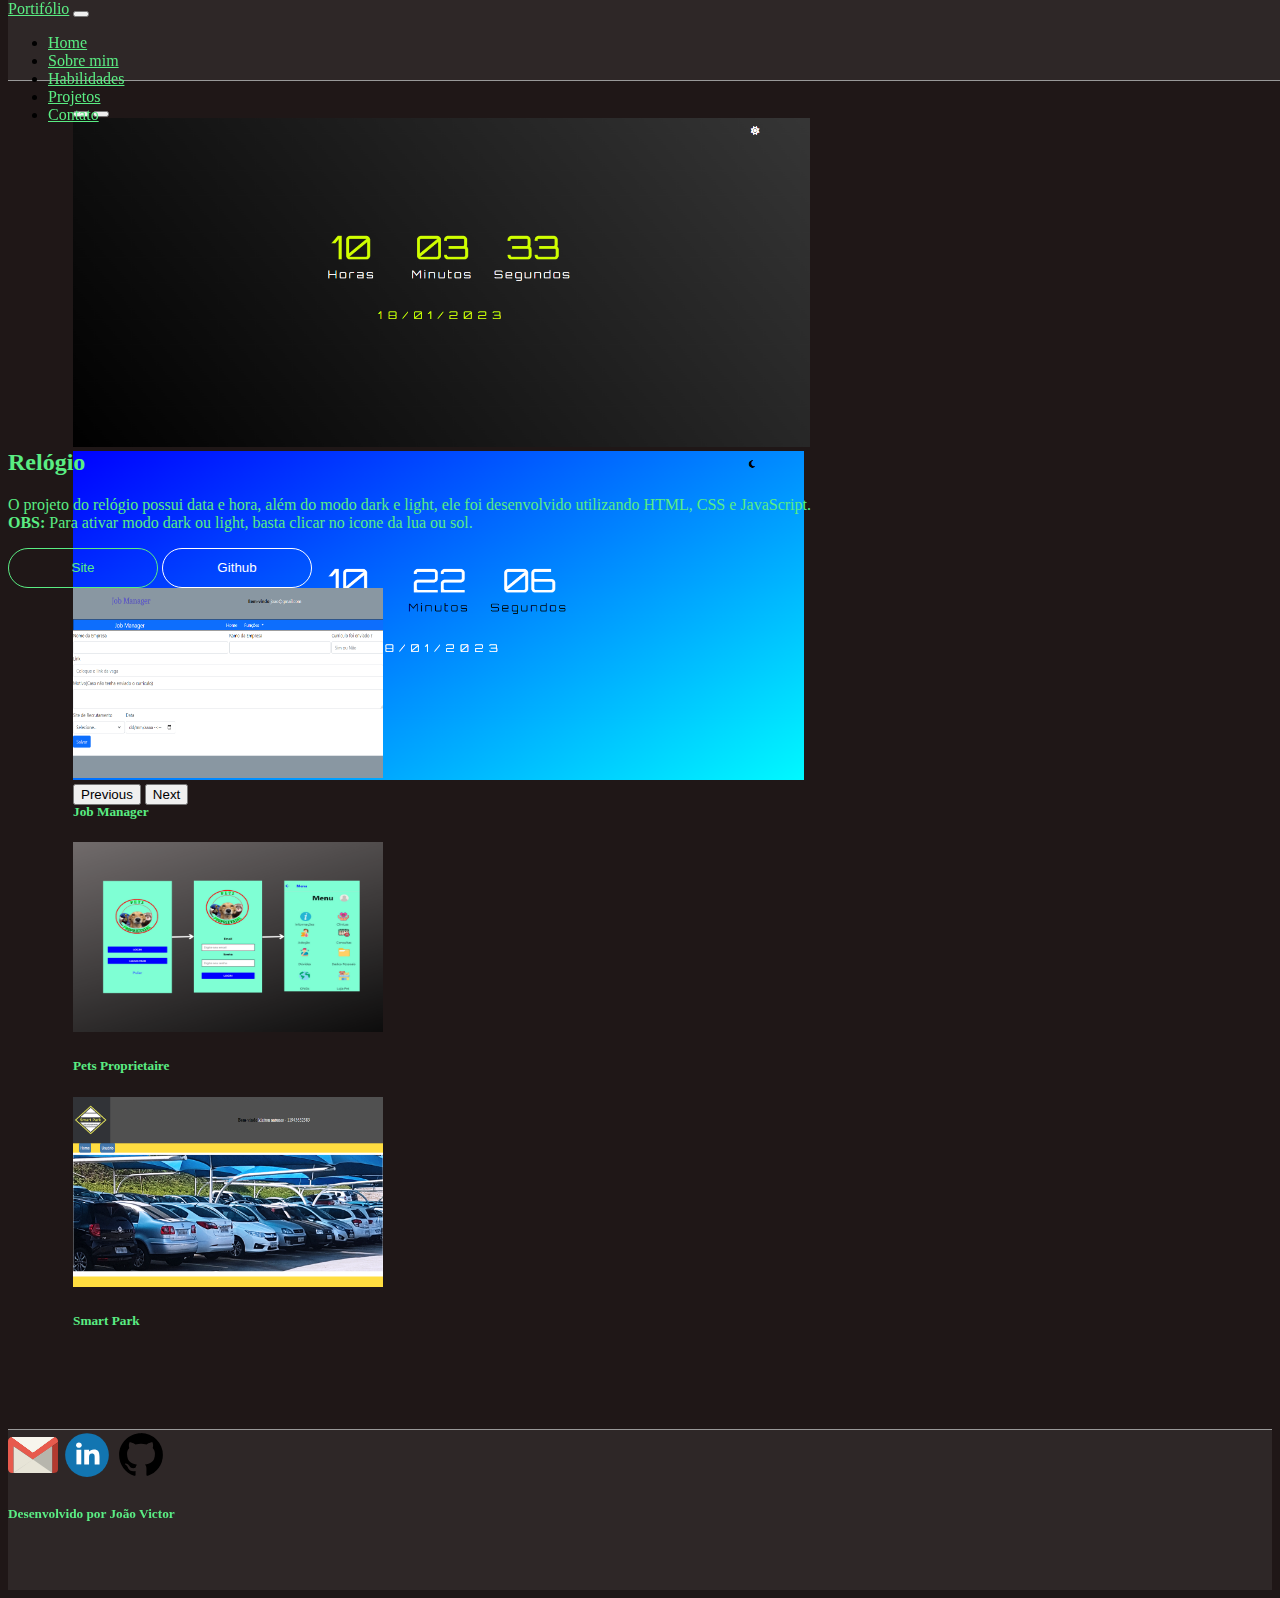
<file: relogio.html>
<!DOCTYPE html>
<html lang="en">

<head>
    <meta charset="UTF-8">
    <meta http-equiv="X-UA-Compatible" content="IE=edge">
    <meta name="viewport" content="width=device-width, initial-scale=1.0">
    <title>Projeto Relogio</title>
    <link rel="stylesheet" type="text/css" href="projects.css">
    <link href="https://cdn.jsdelivr.net/npm/bootstrap@5.1.3/dist/css/bootstrap.min.css" rel="stylesheet"
        integrity="sha384-1BmE4kWBq78iYhFldvKuhfTAU6auU8tT94WrHftjDbrCEXSU1oBoqyl2QvZ6jIW3" crossorigin="anonymous">
</head>

<body class="body">
    <header>
        <nav class="navbar navbar-expand-lg navbar-light navbar-custom">
            <div class="container-fluid">
                <a class="navbar-brand mx-3" href="index.html#Home">Portifólio</a>
                <button class="navbar-toggler" type="button" data-bs-toggle="collapse"
                    data-bs-target="#navbarNavDropdown" aria-controls="navbarNavDropdown" aria-expanded="false"
                    aria-label="Toggle navigation">
                    <span class="navbar-toggler-icon"></span>
                </button>
                <div class="collapse navbar-collapse d-flex justify-content-end" id="navbarNavDropdown">
                    <ul class="navbar-nav">
                        <li class="nav-item">
                            <a class="nav-link" aria-current="page" href="index.html#Home">Home</a>
                        </li>
                        <li class="nav-item px-2">
                            <a class="nav-link" href="index.html#sobreMim">Sobre mim</a>
                        </li>
                        <li class="nav-item">
                            <a class="nav-link" href="index.html#habilidades">Habilidades</a>
                        </li>
                        <li class="nav-item px-2">
                            <a class="nav-link" href="index.html#projetos">Projetos</a>
                        </li>
                        <li class="nav-item">
                            <a class="nav-link" href="index.html#contato">Contato</a>
                        </li>
                    </ul>
                </div>
            </div>
        </nav>
    </header>

    <section>
        <div class="row justify-content-start">
            <div id="carouselExampleDark" class="carousel carousel-dark slide col-4" data-bs-ride="carousel">
                <div class="carousel-indicators">
                    <button type="button" data-bs-target="#carouselExampleDark" data-bs-slide-to="0" class="active"
                        aria-current="true" aria-label="Slide 1"></button>
                    <button type="button" data-bs-target="#carouselExampleDark" data-bs-slide-to="1"
                        aria-label="Slide 2"></button>
                </div>
                <div class="carousel-inner">
                    <div class="carousel-item active">
                        <img src="img/projetos/relogio.png" style="height: 329px;" class="d-block w-100" alt="...">
                    </div>
                    <div class="carousel-item">
                        <img src="img/projetos/imgRelogioDigital/relogioLight.png" style="height: 329px;"
                            class="d-block w-100" alt="...">
                    </div>
                </div>
                <button class="carousel-control-prev" type="button" data-bs-target="#carouselExampleDark"
                    data-bs-slide="prev">
                    <span class="carousel-control-prev-icon" aria-hidden="true"></span>
                    <span class="visually-hidden">Previous</span>
                </button>
                <button class="carousel-control-next" type="button" data-bs-target="#carouselExampleDark"
                    data-bs-slide="next">
                    <span class="carousel-control-next-icon" aria-hidden="true"></span>
                    <span class="visually-hidden">Next</span>
                </button>
            </div>

            <div id="about" class="col-4">
                <h2>Relógio</h2>
                <p class="">
                    O projeto do relógio possui data e hora, além do modo dark e light, ele foi desenvolvido utilizando
                    HTML, CSS e JavaScript.
                    <br>
                    <b>OBS:</b> Para
                    ativar modo dark ou light, basta clicar no icone da lua ou sol.
                </p>
                <a href="https://joaovictor-jv.github.io/Relogio-Digital/"><button id="buttonSite">Site</button></a>
                <a href="https://github.com/joaovictor-jv/Relogio-Digital"><button id="buttonGithub">Github</button></a>
            </div>
        </div>

        <!--Projetos Sugeridos Card-->
        <div class="d-flex justify-content-start mt-5" style="margin-left: 65px;">
            <div class="col-sm-3">
                <div class="card border-success">
                    <a href="jobManager.html">
                        <img src="img/projetos/jobManager.png" class="card-img-top imgProjects" alt="...">
                    </a>
                    <div class="card-footer">
                        <a class="titleProjects" href="jobManager.html">
                            <h5 class="card-title">Job Manager</h5>
                        </a>
                    </div>
                </div>
            </div>
            <div class="col-sm-3 mx-5">
                <div class="card border-success">
                    <a href="petsProprietaire.html">
                        <img src="img/projetos/petsProprietaire.png" class="card-img-top imgProjects" alt="...">
                    </a>
                    <div class="card-footer">
                        <a class="titleProjects" href="petsProprietaire.html">
                            <h5 class="card-title">Pets Proprietaire</h5>
                        </a>
                    </div>
                </div>
            </div>
            <div class="col-sm-3">
                <div class="card border-success">
                    <a href="smartPark.html">
                        <img src="img/projetos/smartPark.png" class="card-img-top imgProjects" alt="...">
                    </a>
                    <div class="card-footer">
                        <a class="titleProjects" href="smartPark.html">
                            <h5 class="card-title">Smart Park</h5>
                        </a>
                    </div>
                </div>
            </div>
        </div>

    </section>

    <!--Contato-->
    <footer>
        <div class="container">
            <div class="mt-5">
                <div class="d-flex justify-content-center">
                    <a href="mailto:jmirandagonso@gmail.com"><img src="img/contato/gmail.svg" class="img-fluid"></a>
                    <a href="https://www.linkedin.com/in/jo%C3%A3o-victor-miranda-8a5a32234/"><img
                            src="img/contato/linkedin.svg" class="img-fluid mx-5"></a>
                    <a href="https://github.com/joaovictor-jv"><img src="img/contato/github.svg"></a>
                </div>
                <div class="text-end mt-4">
                    <h5>Desenvolvido por João Victor</h5>
                </div>
            </div>
        </div>
    </footer>



    <script src="https://cdn.jsdelivr.net/npm/@popperjs/core@2.10.2/dist/umd/popper.min.js"
        integrity="sha384-7+zCNj/IqJ95wo16oMtfsKbZ9ccEh31eOz1HGyDuCQ6wgnyJNSYdrPa03rtR1zdB"
        crossorigin="anonymous"></script>
    <script src="https://cdn.jsdelivr.net/npm/bootstrap@5.1.3/dist/js/bootstrap.min.js"
        integrity="sha384-QJHtvGhmr9XOIpI6YVutG+2QOK9T+ZnN4kzFN1RtK3zEFEIsxhlmWl5/YESvpZ13"
        crossorigin="anonymous"></script>
</body>

</html>
</file>
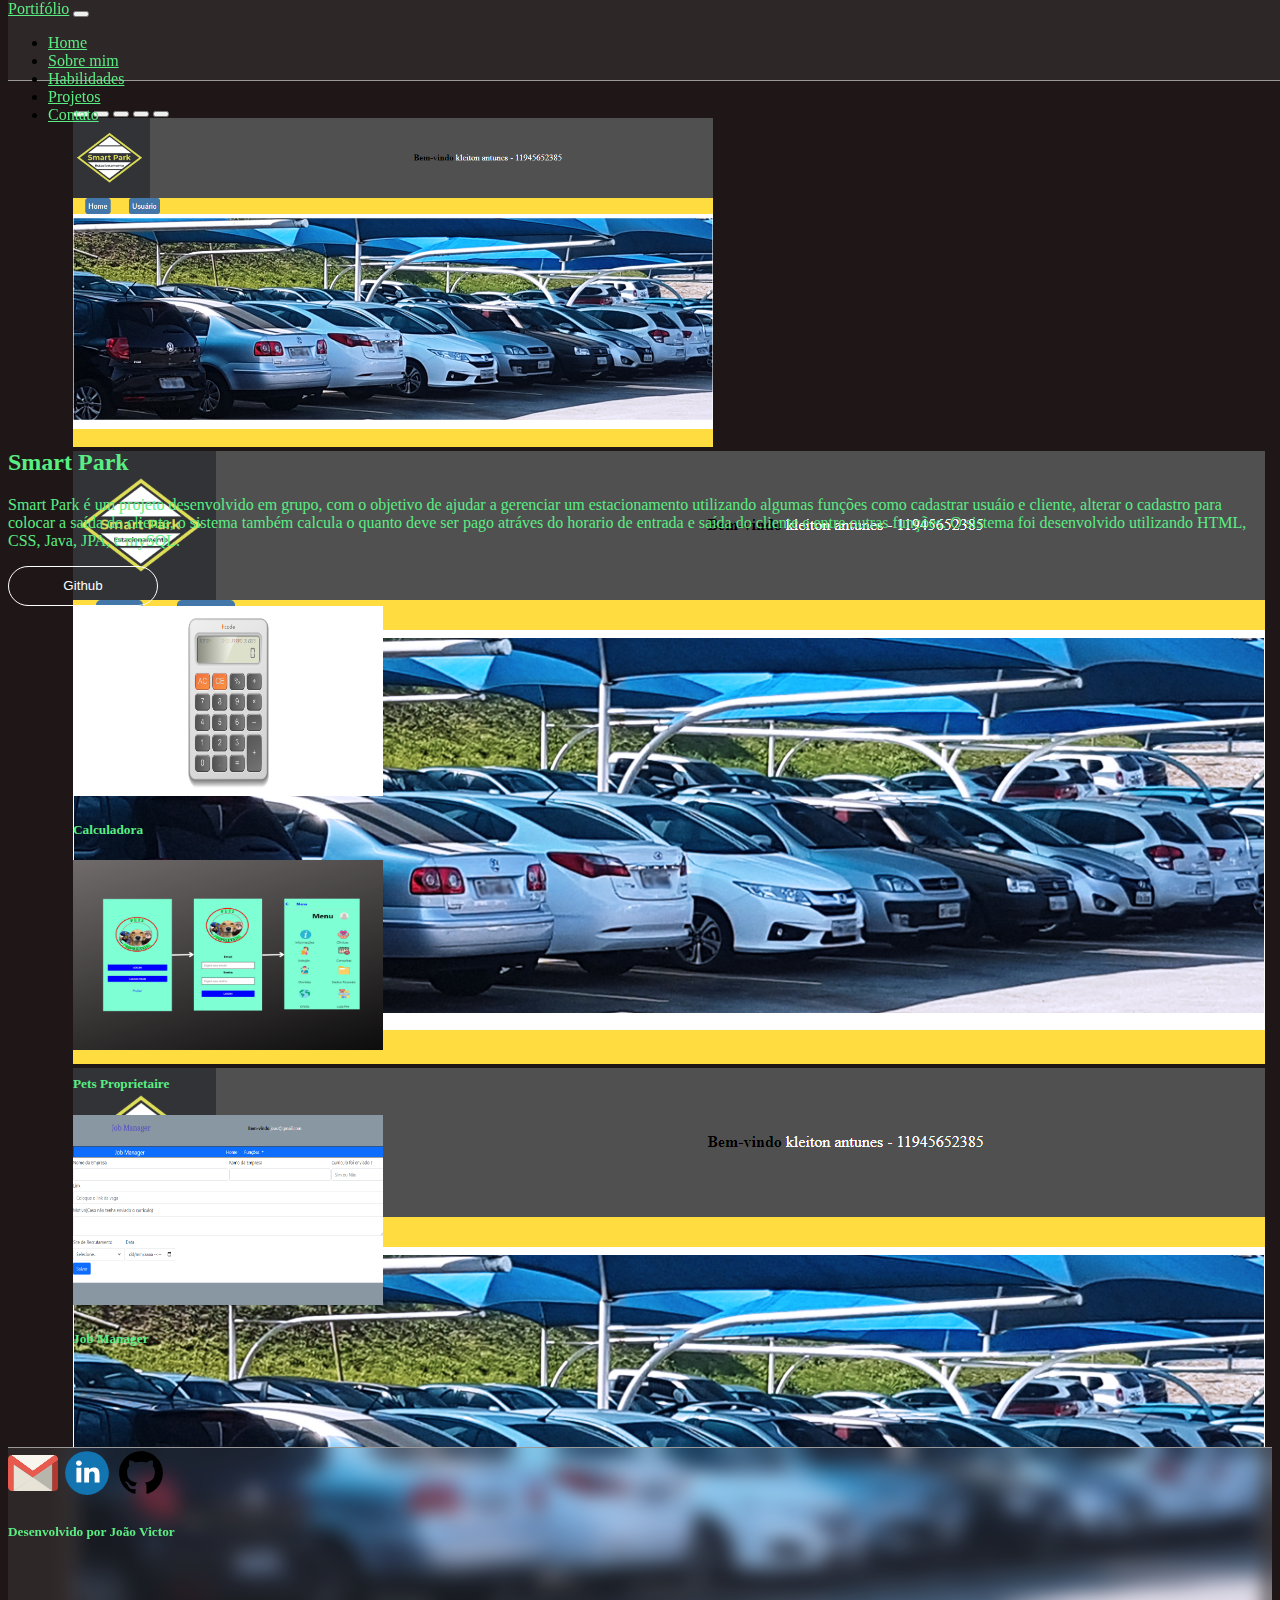
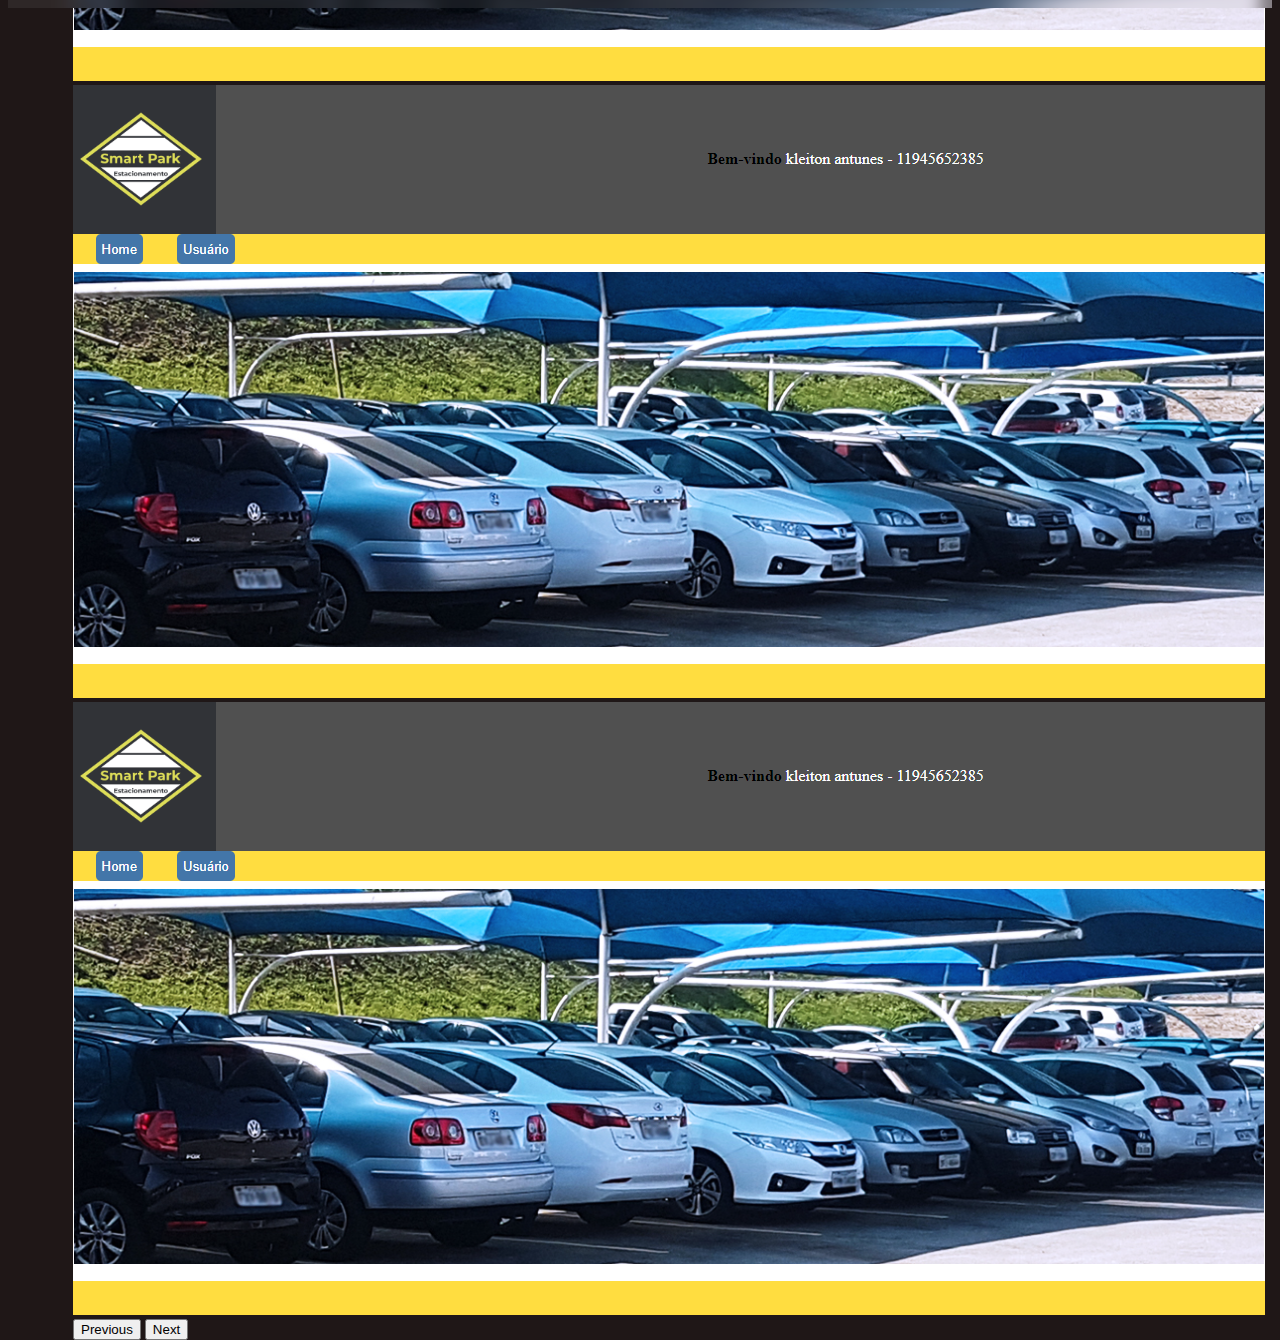
<file: smartPark.html>
<!DOCTYPE html>
<html lang="en">

<head>
    <meta charset="UTF-8">
    <meta http-equiv="X-UA-Compatible" content="IE=edge">
    <meta name="viewport" content="width=device-width, initial-scale=1.0">
    <title>Projeto Smart Park</title>
    <link rel="stylesheet" type="text/css" href="projects.css">
    <link href="https://cdn.jsdelivr.net/npm/bootstrap@5.1.3/dist/css/bootstrap.min.css" rel="stylesheet"
        integrity="sha384-1BmE4kWBq78iYhFldvKuhfTAU6auU8tT94WrHftjDbrCEXSU1oBoqyl2QvZ6jIW3" crossorigin="anonymous">
</head>

<body class="body">
    <header>
        <nav class="navbar navbar-expand-lg navbar-light navbar-custom">
            <div class="container-fluid">
                <a class="navbar-brand mx-3" href="index.html#Home">Portifólio</a>
                <button class="navbar-toggler" type="button" data-bs-toggle="collapse"
                    data-bs-target="#navbarNavDropdown" aria-controls="navbarNavDropdown" aria-expanded="false"
                    aria-label="Toggle navigation">
                    <span class="navbar-toggler-icon"></span>
                </button>
                <div class="collapse navbar-collapse d-flex justify-content-end" id="navbarNavDropdown">
                    <ul class="navbar-nav">
                        <li class="nav-item">
                            <a class="nav-link" aria-current="page" href="index.html#Home">Home</a>
                        </li>
                        <li class="nav-item px-2">
                            <a class="nav-link" href="index.html#sobreMim">Sobre mim</a>
                        </li>
                        <li class="nav-item">
                            <a class="nav-link" href="index.html#habilidades">Habilidades</a>
                        </li>
                        <li class="nav-item px-2">
                            <a class="nav-link" href="index.html#projetos">Projetos</a>
                        </li>
                        <li class="nav-item">
                            <a class="nav-link" href="index.html#contato">Contato</a>
                        </li>
                    </ul>
                </div>
            </div>
        </nav>
    </header>

    <section>
        <div class="row justify-content-start">
            <div id="carouselExampleDark" class="carousel carousel-dark slide col-4" data-bs-ride="carousel">
                <div class="carousel-indicators">
                    <button type="button" data-bs-target="#carouselExampleDark" data-bs-slide-to="0" class="active"
                        aria-current="true" aria-label="Slide 1"></button>
                    <button type="button" data-bs-target="#carouselExampleDark" data-bs-slide-to="1"
                        aria-label="Slide 2"></button>
                    <button type="button" data-bs-target="#carouselExampleDark" data-bs-slide-to="2"
                        aria-label="Slide 3"></button>
                    <button type="button" data-bs-target="#carouselExampleDark" data-bs-slide-to="3"
                        aria-label="Slide 4"></button>
                    <button type="button" data-bs-target="#carouselExampleDark" data-bs-slide-to="4"
                        aria-label="Slide 5"></button>
                </div>
                <div class="carousel-inner">
                    <div class="carousel-item active">
                        <img src="img/projetos/smartPark.png" style="height: 329px;" class="d-block w-100" alt="...">
                    </div>
                    <div class="carousel-item">
                        <img src="img/projetos/smartPark.png" class="d-block w-100" alt="...">
                    </div>
                    <div class="carousel-item">
                        <img src="img/projetos/smartPark.png" class="d-block w-100" alt="...">
                    </div>
                    <div class="carousel-item">
                        <img src="img/projetos/smartPark.png" class="d-block w-100" alt="...">
                    </div>
                    <div class="carousel-item">
                        <img src="img/projetos/smartPark.png" class="d-block w-100" alt="...">
                    </div>
                </div>
                <button class="carousel-control-prev" type="button" data-bs-target="#carouselExampleDark"
                    data-bs-slide="prev">
                    <span class="carousel-control-prev-icon" aria-hidden="true"></span>
                    <span class="visually-hidden">Previous</span>
                </button>
                <button class="carousel-control-next" type="button" data-bs-target="#carouselExampleDark"
                    data-bs-slide="next">
                    <span class="carousel-control-next-icon" aria-hidden="true"></span>
                    <span class="visually-hidden">Next</span>
                </button>
            </div>

            <div id="about" class="col-4">
                <h2>Smart Park</h2>
                <p class="">
                    Smart Park é um projeto desenvolvido em grupo, com o objetivo de ajudar a gerenciar um
                    estacionamento utilizando algumas funções como cadastrar usuáio e cliente, alterar o cadastro para
                    colocar a saída do cliente, o sistema também calcula o quanto deve ser pago atráves do horario de
                    entrada e saída do cliente e entre outras funções. O sistema foi desenvolvido utilizando HTML, CSS,
                    Java, JPA, e mySQL.
                </p>
                <a href="https://github.com/joaovictor-jv/Smart-Park.git"><button id="buttonGithub">Github</button></a>
            </div>
        </div>

        <!--Projetos Sugeridos Card-->
        <div class="d-flex justify-content-start mt-5" style="margin-left: 65px;">
            <div class="col-sm-3">
                <div class="card border-success">
                    <a href="calculadora.html">
                        <img src="img/projetos/calculadora.png" class="card-img-top imgProjects" alt="...">
                    </a>
                    <div class="card-footer">
                        <a class="titleProjects" href="calculadora.html">
                            <h5 class="card-title">Calculadora</h5>
                        </a>
                    </div>
                </div>
            </div>
            <div class="col-sm-3 mx-5">
                <div class="card border-success">
                    <a href="petsProprietaire.html">
                        <img src="img/projetos/petsProprietaire.png" class="card-img-top imgProjects" alt="...">
                    </a>
                    <div class="card-footer">
                        <a class="titleProjects" href="petsProprietaire.html">
                            <h5 class="card-title">Pets Proprietaire</h5>
                        </a>
                    </div>
                </div>
            </div>
            <div class="col-sm-3">
                <div class="card border-success">
                    <a href="jobManager.html">
                        <img src="img/projetos/jobManager.png" class="card-img-top imgProjects" alt="...">
                    </a>
                    <div class="card-footer">
                        <a class="titleProjects" href="jobManager.html">
                            <h5 class="card-title">Job Manager</h5>
                        </a>
                    </div>
                </div>
            </div>
        </div>


    </section>

    <!--Contato-->
    <footer>
        <div class="container">
            <div class="mt-5">
                <div class="d-flex justify-content-center">
                    <a href="mailto:jmirandagonso@gmail.com"><img src="img/contato/gmail.svg" class="img-fluid"></a>
                    <a href="https://www.linkedin.com/in/jo%C3%A3o-victor-miranda-8a5a32234/"><img
                            src="img/contato/linkedin.svg" class="img-fluid mx-5"></a>
                    <a href="https://github.com/joaovictor-jv"><img src="img/contato/github.svg"></a>
                </div>
                <div class="text-end mt-4">
                    <h5>Desenvolvido por João Victor</h5>
                </div>
            </div>
        </div>
    </footer>



    <script src="https://cdn.jsdelivr.net/npm/@popperjs/core@2.10.2/dist/umd/popper.min.js"
        integrity="sha384-7+zCNj/IqJ95wo16oMtfsKbZ9ccEh31eOz1HGyDuCQ6wgnyJNSYdrPa03rtR1zdB"
        crossorigin="anonymous"></script>
    <script src="https://cdn.jsdelivr.net/npm/bootstrap@5.1.3/dist/js/bootstrap.min.js"
        integrity="sha384-QJHtvGhmr9XOIpI6YVutG+2QOK9T+ZnN4kzFN1RtK3zEFEIsxhlmWl5/YESvpZ13"
        crossorigin="anonymous"></script>
</body>

</html>
</file>
<file: style.css>
.body {
    background-color: #1F1717;
}

h2,h3,h5,a,p, pre {
    color: #5AED83 !important;
}

a:hover {
    color: #fff !important;
}

section {
    width: 1349px;
    height: 575px;
}

.sectionFirst {
    width: 1349px;
    height: 565px;
    margin-top: 80px;
}

.sectionProjects{
    height: 700px;
}

#buttonStart {
    border-radius: 25px;
    width: 150px;
    height: 35px;
    border: solid 1px #5AED83;
    color: #5AED83;
    background-color: transparent;
}

#buttonStart:hover {
    background-color: #3acf63;
    color: #fff;
    font-weight: bold;
}

#navbarNavDropdown {
    margin-right: 230px;
}

.navbar-custom {
    width: 100%;
    height: 5rem;
    background-color: rgba(176, 172, 172, 0.11);
    backdrop-filter: blur(10px);
    border-bottom: solid 1px #999999;
}

.navbar {
    position: fixed !important;
    top: 0px;
    z-index: 100;
}

#profileImg {
    width: 300px;
}

.textAboutMe {
    font-size: 18px;
    width: 390px;
}

.aboutMe-box {
    gap: 150px;
}

#titleSkills{
    margin-bottom: 70px;
}

.icons:hover {
    transform: scale(1.2);
}

.allProjects {
    display: flex;
    flex-wrap: wrap;
    gap: 50px;
    width: 100%;
    justify-content: center;
}

.project {
    background-color: #C4C4C4;
    height: 190px;
    width: 325px;
    align-items: center;
    justify-content: center;
    cursor: pointer;
}

.textProject {
    color: #000 !important;
    font-size: x-large;
    font-weight: 900;
}

footer {
    width: 100%;
    height: 10rem;
    background-color: rgba(176, 172, 172, 0.11);
    backdrop-filter: blur(10px);
    border-top: solid 1px #999999;
}

.imgProjects {
    height: 190px;
    width: 325px;
}

.zoom {
    overflow: hidden;
}

.zoom img {
    transition: all 0.3s;
}

.zoom:hover img {
    transform: scale(1.1);
}

#developed {
    text-align: right;
    margin-right: 20px;
}
</file>
<file: projects.css>
.body {
    background-color: #1F1717;
    overflow-x: hidden;
}

h2,
h3,
h5,
a,
p {
    color: #5AED83 !important;
}

a:hover {
    color: #fff !important;
}

section {
    margin-top: 100px;
    margin-bottom: 100px;
}

#navbarNavDropdown {
    margin-right: 230px;
}

.navbar-custom {
    width: 100%;
    height: 5rem;
    background-color: rgba(176, 172, 172, 0.11);
    backdrop-filter: blur(10px);
    border-bottom: solid 1px #999999;
}

.navbar {
    position: fixed !important;
    top: 0px;
    z-index: 100;
}

#carouselExampleDark,
#carousel-item {
    margin-left: 65px;
    width: 650px;
    height: 329px;
}

#buttonSite {
    border-radius: 25px;
    width: 150px;
    height: 40px;
    border: solid 1px #5AED83;
    color: #5AED83;
    background-color: transparent;
}

#buttonSite:hover {
    background-color: #3acf63;
    color: #fff;
    font-weight: bold;
}

#buttonGithub {
    border-radius: 25px;
    width: 150px;
    height: 40px;
    border: solid 1px #fff;
    color: #fff;
    background-color: transparent;
}

#buttonGithub:hover{
    background-color: #000;
    font-weight: bold;
}

.allProjects {
    display: flex;
    flex-wrap: wrap;
    gap: 29.5px;
    width: 100%;
    margin-left: 65px;
}

.project {
    background-color: #C4C4C4;
    height: 190px;
    width: 300px;
    align-items: center;
    justify-content: center;
    cursor: pointer;
}

.imgProjects {
    height: 190px;
    width: 310px;
}

.titleProjects:hover h5 {
    color: #fff !important;
    cursor: pointer;
}

.titleProjects {
    text-decoration: none;
}

.card-footer {
    background-color: #1F1717 !important;
}

.card:hover {
    border: 1px solid #3acf63;
    box-shadow: 1px 1px 5px 1px #3acf63;
}

.card {
    width: 20rem;
}

footer {
    width: 100%;
    height: 10rem;
    background-color: rgba(176, 172, 172, 0.11);
    backdrop-filter: blur(10px);
    border-top: solid 1px #999999;
}

.zoom {
    overflow: hidden;
}

.zoom img {
    transition: all 0.3s;
}

.zoom:hover img {
    transform: scale(1.1);
}

#developed {
    text-align: right;
    margin-right: 20px;
    margin-top: 150px;
}
</file>
